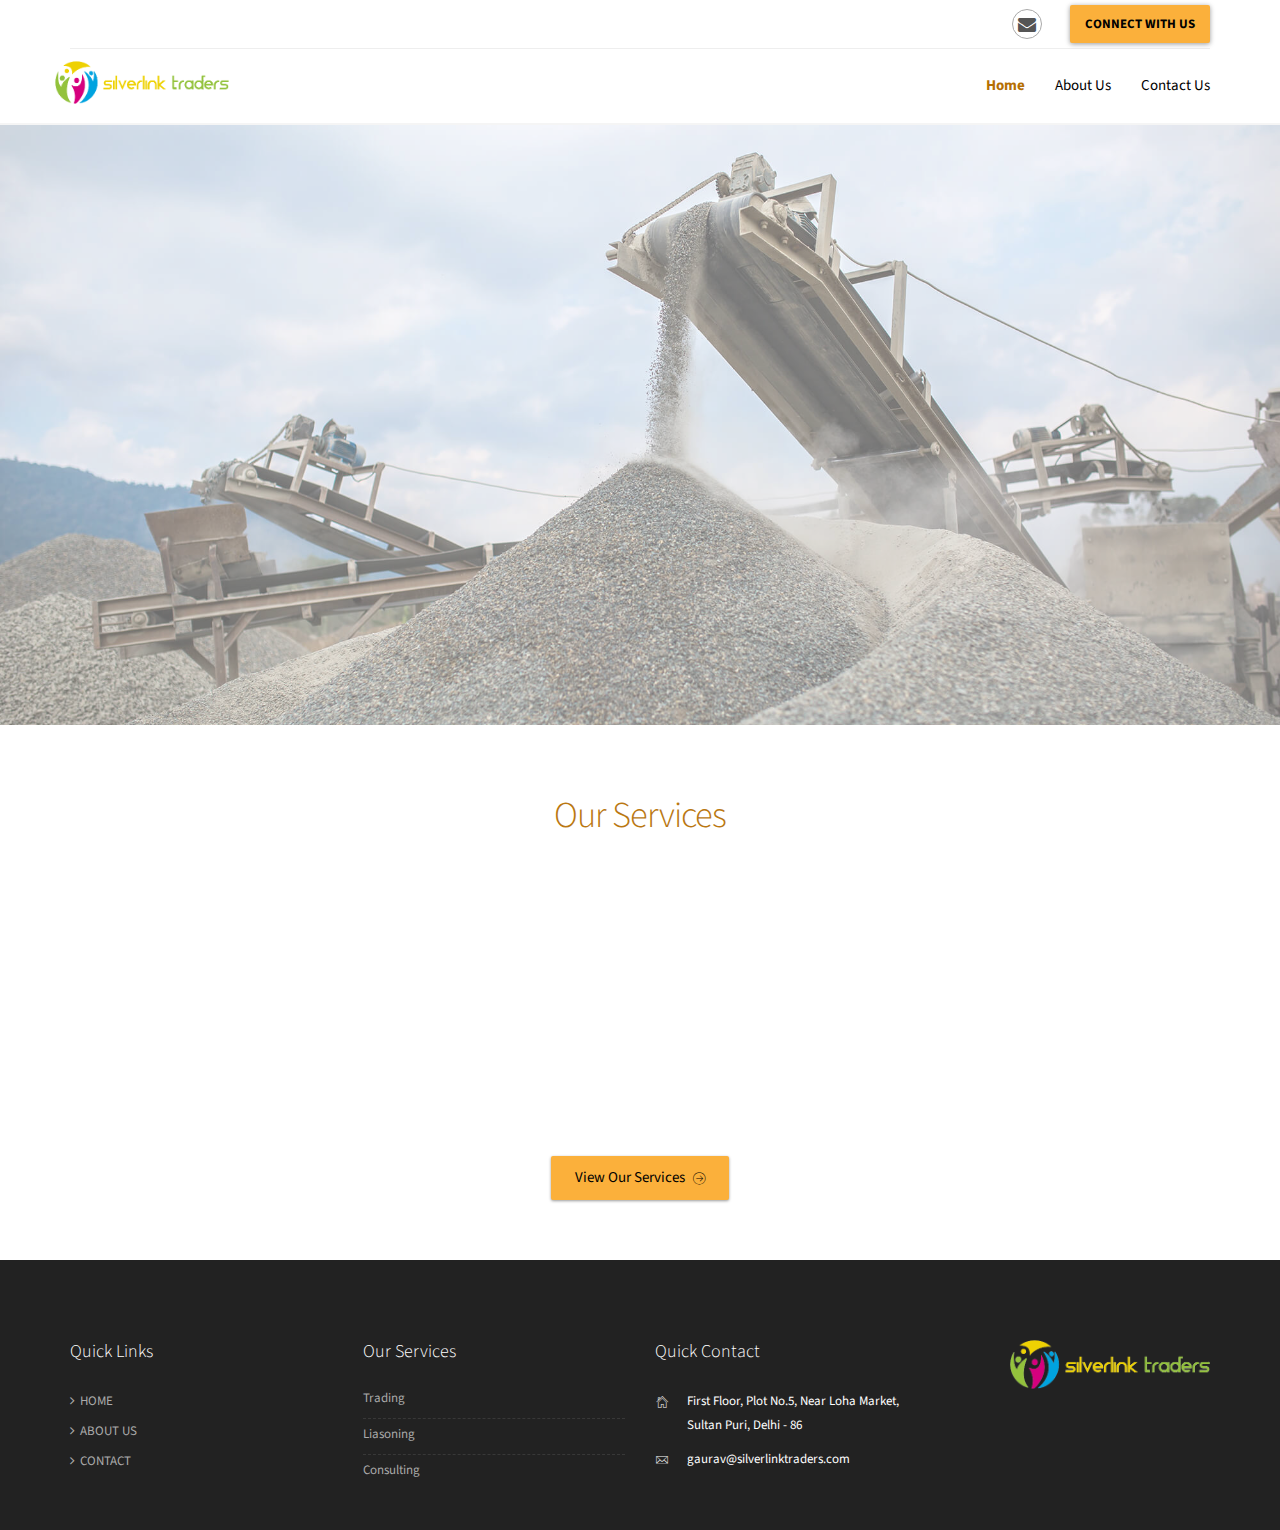
<file: index.html>
<!DOCTYPE html>
<html lang="en">
    <head>
        <meta charset="utf-8">
        <meta http-equiv="X-UA-Compatible" content="IE=edge">
        <meta name="viewport" content="width=device-width, initial-scale=1">
        <!-- The above 3 meta tags *must* come first in the head; any other head content must come *after* these tags -->
        <title>Silverlink Traders</title>

        <!-- Bootstrap -->
        <link href="bootstrap/css/bootstrap.min.css" rel="stylesheet">

        <!--plugins css-->
        <link href="css/owl.carousel.css" rel="stylesheet">
        <link href="css/owl.theme.css" rel="stylesheet">
        <link href="css/flexslider.css" rel="stylesheet">
        <link href="css/animate.css" rel="stylesheet">
        <link href="font-awesome/css/font-awesome.min.css" rel="stylesheet">
        <!--Revolution slider css-->
        <link href="rs-plugin/css/settings.css" rel="stylesheet" type="text/css" media="screen">
        <link href="css/rev-style.css" rel="stylesheet" type="text/css" media="screen">
        <!--custom css for only medial template-->
        <link href="css/medical.css" type="text/css" rel="stylesheet">

        <!-- HTML5 shim and Respond.js for IE8 support of HTML5 elements and media queries -->
        <!-- WARNING: Respond.js doesn't work if you view the page via file:// -->
        <!--[if lt IE 9]>
          <script src="https://oss.maxcdn.com/html5shiv/3.7.2/html5shiv.min.js"></script>
          <script src="https://oss.maxcdn.com/respond/1.4.2/respond.min.js"></script>
        <![endif]-->
    </head>
    <body>
        <div class="container">
            <div class="top-bar">
                <div class="row">
                    <div class="col-md-7 hidden-xs hidden-sm">
                        <!--<span><i class="pe-7s-phone"></i> +91 8130883531</span>-->
                    </div> 
                    <div class="col-md-5 text-right">
                        <div class="top-bar-right">
<!--
                            <a href="#" class="social-icon-sm si-border-round si-facebook">
                                <i class="fa fa-facebook"></i>
                                <i class="fa fa-facebook"></i>
                            </a>

                            <a href="https://www.linkedin.com/company-beta/13327472" class="social-icon-sm si-border-round si-twitter">
                                <i class="fa fa-linkedin"></i>
                                <i class="fa fa-linkedin"></i>
                            </a>
-->
                            <a href="mailto:gaurav@silverlinktraders.com" class="social-icon-sm si-border-round si-g-plus">
                                <i class="fa fa-envelope"></i>
                                <i class="fa fa-envelope"></i>
                            </a>
                            <a href="mailto:gaurav@silverlinktraders.com" class="appointment">Connect with us</a>
                        </div>

                    </div>
                </div>
            </div>
        </div>
        <!-- Static navbar -->
        <nav class="navbar navbar-default navbar-static-top">
            <div class="container">
                <div class="navbar-header">
                    <button type="button" class="navbar-toggle collapsed" data-toggle="collapse" data-target="#navbar" aria-expanded="false" aria-controls="navbar">
                        <span class="sr-only">Toggle navigation</span>
                        <span class="icon-bar"></span>
                        <span class="icon-bar"></span>
                        <span class="icon-bar"></span>
                    </button>
                    <a class="navbar-brand" href="index.html"><img src="img/logo.png" alt=""></a>
                </div>
                <div id="navbar" class="navbar-collapse collapse">
                    <ul class="nav navbar-nav navbar-right">
                        <li class="active"><a href="index.html">Home</a></li>
                        <li><a href="about.html">About us</a></li>
                        <li><a href="contact.html">Contact us</a></li>
                    </ul>
                </div><!--/.nav-collapse -->
            </div><!--/.container-fluid -->
        </nav>

        <!--rev slider start-->

        <div class="fullwidthbanner">
            <div class="tp-banner">
                <ul>
                    <li data-transition="fade" data-slotamount="5" data-masterspeed="1000" data-title="Digital Transformation">
                        <!-- MAIN IMAGE -->
                        <img src="img/carousel_3.jpg"  alt="darkblurbg"  data-bgfit="cover" data-bgposition="left top" data-bgrepeat="no-repeat">


<!--
                        <div class="caption slider-title light sft"
                             data-x="50"
                             data-y="160"
                             data-speed="1000"
                             data-start="1000"
                             data-easing="easeOutExpo">
                            Digital Transformation for<br>
                            <span class="colored-text">Businesses</span>
                        </div>



                        <div class="caption slider-caption light sfl"
                             data-x="50"
                             data-y="310"
                             data-speed="1000"
                             data-start="1800"
                             data-easing="easeOutExpo">
                            We transform businesses leveraging cutting edge  <br>
                             Digital Technologies.
                        </div> -->
                        <div class="caption sfb rev-buttons tp-resizeme"
                             data-x="50"
                             data-y="380"
                             data-speed="500"
                             data-start="1800"
                             data-easing="Sine.easeOut">
                            <a href="about.html" class="btn btn-theme-bg btn-lg">Know More<i class="pe-7s-right-arrow"></i></a>
                        </div>
                    </li>
                    <!-- SLIDE -->
                    <li data-transition="fade" data-slotamount="5" data-masterspeed="1000" data-title="Beautiful Experiences">
                        <!-- MAIN IMAGE -->
                        <img src="img/carousel_1.png"  alt="darkblurbg"  data-bgfit="cover" data-bgposition="left top" data-bgrepeat="no-repeat">
                  <!--      <div class="caption slider-title dark sft"
                             data-x="50"
                             data-y="160"
                             data-speed="1000"
                             data-start="1000"
                             data-easing="easeOutExpo">
                            Creating beautiful <br>
                            <span class="colored-text">Experiences</span>
                        </div>



                        <div class="caption slider-caption dark sfl"
                             data-x="50"
                             data-y="310"
                             data-speed="1000"
                             data-start="1800"
                             data-easing="easeOutExpo">
                            We are a digital agency with deep roots in technology <br> to create great experiences.  
                        </div> -->
                        <div class="caption sfb rev-buttons tp-resizeme"
                             data-x="50"
                             data-y="380"
                             data-speed="500"
                             data-start="1800"
                             data-easing="Sine.easeOut">
                            <a href="about.html" class="btn btn-theme-bg btn-lg">Know More <i class="pe-7s-right-arrow"></i></a>
                        </div>



                    </li>
                    <!-- SLIDE -->
                    <li data-transition="fade" data-slotamount="5" data-masterspeed="1000" data-title="Great team">
                        <!-- MAIN IMAGE -->
                        <img src="img/carousel_2.png"  alt="darkblurbg"  data-bgfit="cover" data-bgposition="left top" data-bgrepeat="no-repeat">


<!--
                        <div class="caption slider-title light sft"
                             data-x="50"
                             data-y="160"
                             data-speed="1000"
                             data-start="1000"
                             data-easing="easeOutExpo">
                            Experienced team that<br>
                            <span class="colored-text">You can trust</span>
                        </div>



                        <div class="caption slider-caption light sfl"
                             data-x="50"
                             data-y="310"
                             data-speed="1000"
                             data-start="1800"
                             data-easing="easeOutExpo">
                            We are a team of experts &amp; enthusiasts,  <br>
                             passionate about latest digital technologies.
                        </div> -->
                        <div class="caption sfb rev-buttons tp-resizeme"
                             data-x="50"
                             data-y="380"
                             data-speed="500"
                             data-start="1800"
                             data-easing="Sine.easeOut">
                            <a href="about.html" class="btn btn-theme-bg btn-lg">Know More <i class="pe-7s-right-arrow"></i></a>
                        </div>
                    </li>
                </ul>
            </div>
        </div><!--full width banner-->
        <!--revolution end-->

        <div class="divide70"></div>
        <div class="container">
            <div class="row center-title">
                <div class="col-md-8 col-md-offset-2 clearfix text-center wow animated fadeInUp">
                    <h2>Our Services</h2>
<!--
                    <p>
                        Lorem ipsum dolor sit amet, consectetuer adipiscing elit, sed diam nonummy nibh euismod tincidunt ut laoreet dolore magna aliquam erat volutpat.
                    </p>
-->
                    <!--                   -->
                </div>
            </div>
            <div class="row">
                <div class="col-sm-6 col-md-3 margin30">
                    <div class="service-box wow animated fadeIn" data-wow-delay="0.1s">
                         <i class="icon_logo"><img src="img/icon.png" /></i>
                        <h4>Trading</h4>
                        <p>
                            Trading Trading Trading Trading Trading Trading Trading. 
                        </p>
                    </div>
                </div><!--service column-->
                <div class="col-sm-6 col-md-3 margin30">
                    <div class="service-box wow animated fadeIn" data-wow-delay="0.2s">
                         <i class="icon_logo"><img src="img/icon.png" /></i>
                        <h4>Liasoning</h4>
                        <p>
                            Liasoning Liasoning Liasoning Liasoning Liasoning Liasoning. 
                        </p>
                    </div>
                </div><!--service column-->
                <div class="col-sm-6 col-md-3 margin30">
                    <div class="service-box wow animated fadeIn" data-wow-delay="0.3s">
                         <i class="icon_logo"><img src="img/icon.png" /></i>
                        <h4>Consulting</h4>
                        <p>
                            Consulting Consulting Consulting Consulting Consulting.
                        </p>
                    </div>
                </div><!--service column-->
				  <div class="col-sm-6 col-md-3 margin30">
                    <div class="service-box wow animated fadeIn" data-wow-delay="0.3s">
                         <i class="icon_logo"><img src="img/icon.png" /></i>
                        <h4>Contracting</h4>
                        <p>
                            Contracting Contracting Contracting Contracting Contracting.
                        </p>
                    </div>
                </div><!--service column-->
            </div>
            <div class="divide20"></div>
            <div class="text-center">
                <a href="about.html" class="btn btn-lg btn-theme-bg">View our Services <i class="pe-7s-right-arrow"></i></a>
            </div>
        </div>
        <div class="divide60"></div>

        <footer class="footer">
            <div class="container">
                <div class="row">
                    
					<div class="col-md-3 margin30">
                        <h3>Quick links</h3>
                        <ul class="list-unstyled quick-links">
                            <li><a href="index.html">Home</a></li>
                            <li><a href="about.html">About us</a></li>
                            <li><a href="contact.html">Contact</a></li>
                        </ul>
                    </div>
                    <div class="col-md-3 margin30">
                        <h3>Our Services</h3>
                        <ul class="list-unstyled latest-news">
                            
                            <li>
                                <a href="#">Trading</a>
                            </li>
                            <li>
                                <a href="#">Liasoning</a>
                            </li>  
                            <li>
                                <a href="#">Consulting</a>
                            </li>                       
                        </ul>
                    </div>
                    <div class="col-md-3 margin30">
                        <h3>Quick Contact</h3>
                        <ul class="list-unstyled contact-details">
                            <li class="clearfix">
                                <i class="pe-7s-home"></i>
                                <p>
                                    First Floor, Plot No.5, Near Loha Market, Sultan Puri, Delhi - 86
                                </p>
                            </li>
                        <!--    <li class="clearfix">
                                <i class="pe-7s-phone"></i>
                                <p>
                                    +91 8130883531
                                </p>
                            </li> -->
                            <li class="clearfix">
                                <i class="pe-7s-mail"></i>
                                <p>
                                    gaurav@silverlinktraders.com
                                </p>
                            </li>
                        </ul>
                    </div>
                    <div class="col-md-3 margin30 foot_logo" >
                        <img src="img/logo_white.png"  />
                        

                    </div><!--col-->
                </div>
            </div>
        </footer>

        <script src="js/jquery.min.js"></script>
        <script src="js/jquery-migrate.min.js"></script>
        <script src="bootstrap/js/bootstrap.min.js"></script>
        <script src="js/pace.min.js" type="text/javascript"></script>
        <script src="js/jquery.flexslider-min.js" type="text/javascript"></script>
        <script src="js/jquery.stellar.min.js" type="text/javascript"></script>
        <script src="js/jquery.magnific-popup.min.js" type="text/javascript"></script>
        <script src="js/wow.min.js" type="text/javascript"></script>

        <!--revolution slider plugins-->
        <script src="rs-plugin/js/jquery.themepunch.tools.min.js" type="text/javascript"></script>
        <script src="rs-plugin/js/jquery.themepunch.revolution.min.js" type="text/javascript"></script>
        <script type="text/javascript" src="js/revolution-custom.js"></script>
        <script src="js/medical-custom.js" type="text/javascript"></script>
    </body>
</html>
</file>
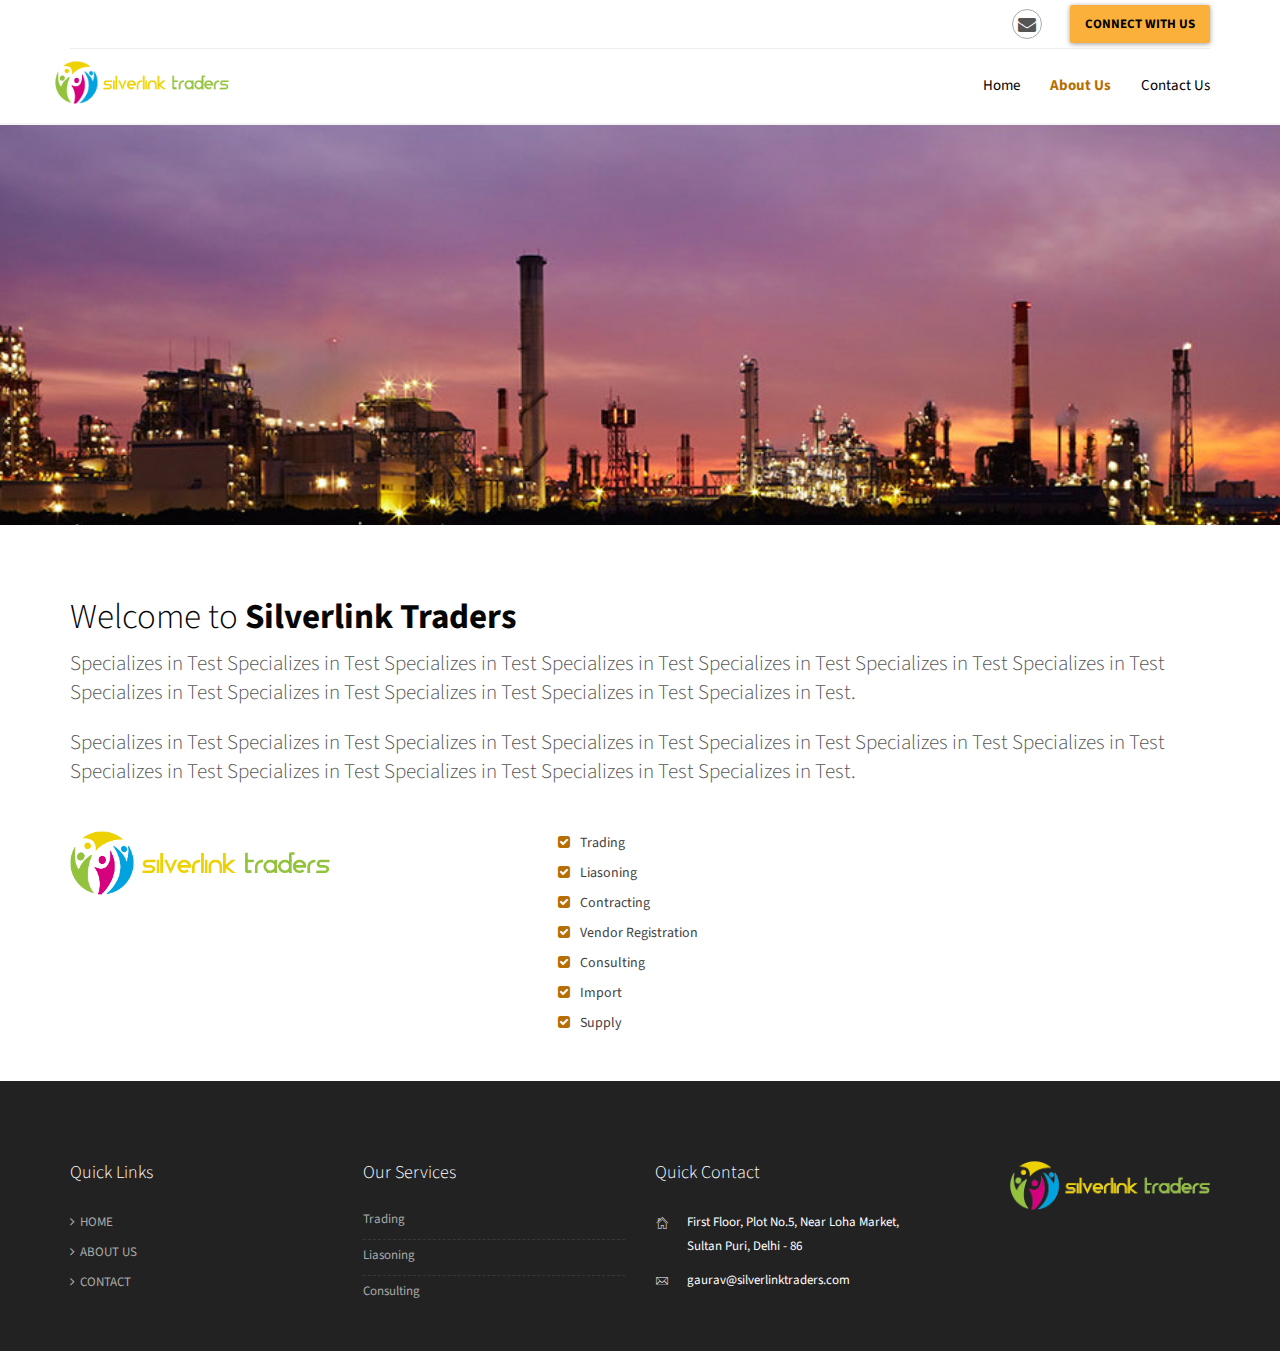
<file: about.html>
<!DOCTYPE html>
<html lang="en">
    <head>
        <meta charset="utf-8">
        <meta http-equiv="X-UA-Compatible" content="IE=edge">
        <meta name="viewport" content="width=device-width, initial-scale=1">
        <!-- The above 3 meta tags *must* come first in the head; any other head content must come *after* these tags -->
        <title>Silverlink Traders</title>

        <!-- Bootstrap -->
        <link href="bootstrap/css/bootstrap.min.css" rel="stylesheet">

        <!--plugins css-->
        <link href="css/owl.carousel.css" rel="stylesheet">
        <link href="css/owl.theme.css" rel="stylesheet">
        <link href="css/flexslider.css" rel="stylesheet">
        <link href="css/animate.css" rel="stylesheet">
        <link href="font-awesome/css/font-awesome.min.css" rel="stylesheet">
        <!--custom css for only medial template-->
        <link href="css/medical.css" type="text/css" rel="stylesheet">

        <!-- HTML5 shim and Respond.js for IE8 support of HTML5 elements and media queries -->
        <!-- WARNING: Respond.js doesn't work if you view the page via file:// -->
        <!--[if lt IE 9]>
          <script src="https://oss.maxcdn.com/html5shiv/3.7.2/html5shiv.min.js"></script>
          <script src="https://oss.maxcdn.com/respond/1.4.2/respond.min.js"></script>
        <![endif]-->
    </head>
    <body>
        <div class="container">
            <div class="top-bar">
                <div class="row">
                    <div class="col-md-7 hidden-xs hidden-sm">
                        <!--<span><i class="pe-7s-phone"></i> +91 8130883531</span> -->
                    </div>
                    <div class="col-md-5 text-right">
                        <div class="top-bar-right">
<!--
                            <a href="#" class="social-icon-sm si-border-round si-facebook">
                                <i class="fa fa-facebook"></i>
                                <i class="fa fa-facebook"></i>
                            </a>

                            <a href="https://www.linkedin.com/company-beta/13327472" class="social-icon-sm si-border-round si-twitter">
                                <i class="fa fa-linkedin"></i>
                                <i class="fa fa-linkedin"></i>
                            </a>
-->
                            <a href="mailto:gaurav@silverlinktraders.com" class="social-icon-sm si-border-round si-g-plus">
                                <i class="fa fa-envelope"></i>
                                <i class="fa fa-envelope"></i>
                            </a>
                            <a href="mailto:gaurav@silverlinktraders.com" class="appointment">Connect with us</a>
                        </div>

                    </div>
                </div>
            </div>
        </div>
        <!-- Static navbar -->
        <nav class="navbar navbar-default navbar-static-top">
            <div class="container">
                <div class="navbar-header">
                    <button type="button" class="navbar-toggle collapsed" data-toggle="collapse" data-target="#navbar" aria-expanded="false" aria-controls="navbar">
                        <span class="sr-only">Toggle navigation</span>
                        <span class="icon-bar"></span>
                        <span class="icon-bar"></span>
                        <span class="icon-bar"></span>
                    </button>
                    <a class="navbar-brand" href="index.html"><img src="img/logo.png" alt=""></a>
                </div>
                <div id="navbar" class="navbar-collapse collapse">
                    <ul class="nav navbar-nav navbar-right">
                        <li><a href="index.html">Home</a></li>
                        <li class="active"><a href="about.html">About us</a></li>
                        </li>
                        <li><a href="contact.html">Contact us</a></li>
                    </ul>
                </div><!--/.nav-collapse -->
            </div><!--/.container-fluid -->
        </nav>

<!--
        <div class="medical-breadcrumb">
            <div class="container">
                <div class="row">
                    <div class="col-md-6">
                        <h2>About us</h2>
                    </div>
                </div>
            </div>
        </div>
-->
        <div class="parallax" data-stellar-background-ratio="0.5"></div>
        <div class="divide70"></div>

        <div class="container about-page">
            <div class="row">
                <div class="col-md-12">
                    <h1>Welcome to <strong>Silverlink Traders</strong></h1>
                    <p class="lead">
                       Specializes in Test Specializes in Test Specializes in Test Specializes in Test Specializes in Test Specializes in Test Specializes in Test Specializes in Test Specializes in Test Specializes in Test Specializes in Test Specializes in Test.
                    </p>
                    <p class="lead">
                         Specializes in Test Specializes in Test Specializes in Test Specializes in Test Specializes in Test Specializes in Test Specializes in Test Specializes in Test Specializes in Test Specializes in Test Specializes in Test Specializes in Test.
                    </p>
                    <br />

                </div>
                
            </div><!--end row-->
            <div class="row">
                <div class="col-md-5 margin30">
                    <!--bootstrap carousel slider-->
                    <img src="img/icon.png" style="max-width: 260px;" />
                </div>
                <div class="col-md-7">
                    
                    
                    <ul class="list-unstyled">
                       	<li><i class="fa fa-check-square"></i>Trading</li>
						<li><i class="fa fa-check-square"></i>Liasoning</li>
						<li><i class="fa fa-check-square"></i>Contracting</li>
						<li><i class="fa fa-check-square"></i>Vendor Registration</li>
						<li><i class="fa fa-check-square"></i>Consulting</li>
						<li><i class="fa fa-check-square"></i>Import</li>
						<li><i class="fa fa-check-square"></i>Supply</li>
                     
                    </ul>
                </div>
            </div><!--end row-->
        </div>
        <div class="divide30"></div>
    
        <footer class="footer">
            <div class="container">
                <div class="row">
                    
					<div class="col-md-3 margin30">
                        <h3>Quick links</h3>
                        <ul class="list-unstyled quick-links">
                            <li><a href="index.html">Home</a></li>
                            <li><a href="about.html">About us</a></li>
                            <li><a href="contact.html">Contact</a></li>
                        </ul>
                    </div>
                    <div class="col-md-3 margin30">
                        <h3>Our Services</h3>
                        <ul class="list-unstyled latest-news">
                            
                            <li>
                                <a href="#">Trading</a>
                            </li>
                            <li>
                                <a href="#">Liasoning</a>
                            </li>  
                            <li>
                                <a href="#">Consulting</a>
                            </li>                       
                        </ul>
                    </div>
                    <div class="col-md-3 margin30">
                        <h3>Quick Contact</h3>
                        <ul class="list-unstyled contact-details">
                            <li class="clearfix">
                                <i class="pe-7s-home"></i>
                                <p>
                                    First Floor, Plot No.5, Near Loha Market, Sultan Puri, Delhi - 86
                                </p>
                            </li>
                        <!--     <li class="clearfix">
                                <i class="pe-7s-phone"></i>
                                <p>
                                    +91 8130883531
                                </p>
                            </li> -->
                            <li class="clearfix">
                                <i class="pe-7s-mail"></i>
                                <p>
                                    gaurav@silverlinktraders.com
                                </p>
                            </li>
                        </ul>
                    </div>
                    <div class="col-md-3 margin30 foot_logo" >
                        <img src="img/logo_white.png"  />
                        

                    </div><!--col-->
                </div>
            </div>
        </footer>
         
                         <script src="js/jquery.min.js"></script>
          <script src="js/jquery-migrate.min.js"></script>
        <script src="bootstrap/js/bootstrap.min.js"></script>
        <script src="js/pace.min.js" type="text/javascript"></script>
        <script src="js/jquery.flexslider-min.js" type="text/javascript"></script>
        <script src="js/jquery.stellar.min.js" type="text/javascript"></script>
        <script src="js/jquery.magnific-popup.min.js" type="text/javascript"></script>
        <script src="js/wow.min.js" type="text/javascript"></script>
        <script src="js/medical-custom.js" type="text/javascript"></script>

    </body>
</html>
</file>
<file: rs-plugin/css/settings.css>
/*-----------------------------------------------------------------------------

	-	Revolution Slider 4.1 Captions -

		Screen Stylesheet

version:   	1.4.5
date:      	27/11/13
author:		themepunch
email:     	info@themepunch.com
website:   	http://www.themepunch.com
-----------------------------------------------------------------------------*/



/*************************
	-	CAPTIONS	-
**************************/

.tp-static-layers	{	position:absolute; z-index:505; top:0px;left:0px}

.tp-hide-revslider,.tp-caption.tp-hidden-caption	{	visibility:hidden !important; display:none !important}


.tp-caption { z-index:1; white-space:nowrap}

.tp-caption-demo .tp-caption	{	position:relative !important; display:inline-block; margin-bottom:10px; margin-right:20px !important}


.tp-caption.whitedivider3px {

	color: #000000;
	text-shadow: none;
	background-color: rgb(255, 255, 255);
	background-color: rgba(255, 255, 255, 1);
	text-decoration: none;
	min-width: 408px;
	min-height: 3px;
	background-position: initial initial;
	background-repeat: initial initial;
	border-width: 0px;
	border-color: #000000;
	border-style: none;
}


.tp-caption.finewide_large_white {
color:#ffffff;
text-shadow:none;
font-size:60px;
line-height:60px;
font-weight:300;
font-family:"Open Sans", sans-serif;
background-color:transparent;
text-decoration:none;
text-transform:uppercase;
letter-spacing:8px;
border-width:0px;
border-color:rgb(0, 0, 0);
border-style:none;
}

.tp-caption.whitedivider3px {
color:#000000;
text-shadow:none;
background-color:rgb(255, 255, 255);
background-color:rgba(255, 255, 255, 1);
text-decoration:none;
font-size:0px;
line-height:0;
min-width:468px;
min-height:3px;
border-width:0px;
border-color:rgb(0, 0, 0);
border-style:none;
}

.tp-caption.finewide_medium_white {
color:#ffffff;
text-shadow:none;
font-size:37px;
line-height:37px;
font-weight:300;
font-family:"Open Sans", sans-serif;
background-color:transparent;
text-decoration:none;
text-transform:uppercase;
letter-spacing:5px;
border-width:0px;
border-color:rgb(0, 0, 0);
border-style:none;
}

.tp-caption.boldwide_small_white {
font-size:25px;
line-height:25px;
font-weight:800;
font-family:"Open Sans", sans-serif;
color:rgb(255, 255, 255);
text-decoration:none;
background-color:transparent;
text-shadow:none;
text-transform:uppercase;
letter-spacing:5px;
border-width:0px;
border-color:rgb(0, 0, 0);
border-style:none;
}

.tp-caption.whitedivider3px_vertical {
color:#000000;
text-shadow:none;
background-color:rgb(255, 255, 255);
background-color:rgba(255, 255, 255, 1);
text-decoration:none;
font-size:0px;
line-height:0;
min-width:3px;
min-height:130px;
border-width:0px;
border-color:rgb(0, 0, 0);
border-style:none;
}

.tp-caption.finewide_small_white {
color:#ffffff;
text-shadow:none;
font-size:25px;
line-height:25px;
font-weight:300;
font-family:"Open Sans", sans-serif;
background-color:transparent;
text-decoration:none;
text-transform:uppercase;
letter-spacing:5px;
border-width:0px;
border-color:rgb(0, 0, 0);
border-style:none;
}

.tp-caption.finewide_verysmall_white_mw {
font-size:13px;
line-height:25px;
font-weight:400;
font-family:"Open Sans", sans-serif;
color:#ffffff;
text-decoration:none;
background-color:transparent;
text-shadow:none;
text-transform:uppercase;
letter-spacing:5px;
max-width:470px;
white-space:normal !important;
border-width:0px;
border-color:rgb(0, 0, 0);
border-style:none;
}

.tp-caption.lightgrey_divider {
text-decoration:none;
background-color:rgb(235, 235, 235);
background-color:rgba(235, 235, 235, 1);
width:370px;
height:3px;
background-position:initial initial;
background-repeat:initial initial;
border-width:0px;
border-color:rgb(34, 34, 34);
border-style:none;
}

.tp-caption.finewide_large_white {
color: #FFF;
text-shadow: none;
font-size: 60px;
line-height: 60px;
font-weight: 300;
font-family: "Open Sans", sans-serif;
background-color: rgba(0, 0, 0, 0);
text-decoration: none;
text-transform: uppercase;
letter-spacing: 8px;
border-width: 0px;
border-color: #000;
border-style: none;
}

.tp-caption.finewide_medium_white {
color: #FFF;
text-shadow: none;
font-size: 34px;
line-height: 34px;
font-weight: 300;
font-family: "Open Sans", sans-serif;
background-color: rgba(0, 0, 0, 0);
text-decoration: none;
text-transform: uppercase;
letter-spacing: 5px;
border-width: 0px;
border-color: #000;
border-style: none;
}

.tp-caption.huge_red {
position:absolute;
color:rgb(223,75,107);
font-weight:400;
font-size:150px;
line-height:130px;
font-family: 'Oswald', sans-serif;
margin:0px;
border-width:0px;
border-style:none;
white-space:nowrap;
background-color:rgb(45,49,54);
padding:0px;
}

.tp-caption.middle_yellow {
position:absolute;
color:rgb(251,213,114);
font-weight:600;
font-size:50px;
line-height:50px;
font-family: 'Ubuntu', sans-serif;
margin:0px;
border-width:0px;
border-style:none;
white-space:nowrap;
}

.tp-caption.huge_thin_yellow {
	position:absolute;
color:rgb(251,213,114);
font-weight:300;
font-size:90px;
line-height:90px;
font-family: 'Ubuntu', sans-serif;
margin:0px;
letter-spacing: 20px;
border-width:0px;
border-style:none;
white-space:nowrap;
}

.tp-caption.big_dark {
position:absolute;
color:#333;
font-weight:700;
font-size:70px;
line-height:70px;
font-family:"Open Sans";
margin:0px;
border-width:0px;
border-style:none;
white-space:nowrap;
}

.tp-caption.medium_dark {
position:absolute;
color:#333;
font-weight:300;
font-size:40px;
line-height:40px;
font-family:"Open Sans";
margin:0px;
letter-spacing: 5px;
border-width:0px;
border-style:none;
white-space:nowrap;
}


.tp-caption.medium_grey {
position:absolute;
color:#fff;
text-shadow:0px 2px 5px rgba(0, 0, 0, 0.5);
font-weight:700;
font-size:20px;
line-height:20px;
font-family:Arial;
padding:2px 4px;
margin:0px;
border-width:0px;
border-style:none;
background-color:#888;
white-space:nowrap;
}

.tp-caption.small_text {
position:absolute;
color:#fff;
text-shadow:0px 2px 5px rgba(0, 0, 0, 0.5);
font-weight:700;
font-size:14px;
line-height:20px;
font-family:Arial;
margin:0px;
border-width:0px;
border-style:none;
white-space:nowrap;
}

.tp-caption.medium_text {
position:absolute;
color:#fff;
text-shadow:0px 2px 5px rgba(0, 0, 0, 0.5);
font-weight:700;
font-size:20px;
line-height:20px;
font-family:Arial;
margin:0px;
border-width:0px;
border-style:none;
white-space:nowrap;
}


.tp-caption.large_bold_white_25 {
font-size:55px;
line-height:65px;
font-weight:700;
font-family:"Open Sans";
color:#fff;
text-decoration:none;
background-color:transparent;
text-align:center;
text-shadow:#000 0px 5px 10px;
border-width:0px;
border-color:rgb(255, 255, 255);
border-style:none;
}

.tp-caption.medium_text_shadow {
font-size:25px;
line-height:25px;
font-weight:600;
font-family:"Open Sans";
color:#fff;
text-decoration:none;
background-color:transparent;
text-align:center;
text-shadow:#000 0px 5px 10px;
border-width:0px;
border-color:rgb(255, 255, 255);
border-style:none;
}

.tp-caption.large_text {
position:absolute;
color:#fff;
text-shadow:0px 2px 5px rgba(0, 0, 0, 0.5);
font-weight:700;
font-size:40px;
line-height:40px;
font-family:Arial;
margin:0px;
border-width:0px;
border-style:none;
white-space:nowrap;
}

.tp-caption.medium_bold_grey {
font-size:30px;
line-height:30px;
font-weight:800;
font-family:"Open Sans";
color:rgb(102, 102, 102);
text-decoration:none;
background-color:transparent;
text-shadow:none;
margin:0px;
padding:1px 4px 0px;
border-width:0px;
border-color:rgb(255, 214, 88);
border-style:none;
}

.tp-caption.very_large_text {
position:absolute;
color:#fff;
text-shadow:0px 2px 5px rgba(0, 0, 0, 0.5);
font-weight:700;
font-size:60px;
line-height:60px;
font-family:Arial;
margin:0px;
border-width:0px;
border-style:none;
white-space:nowrap;
letter-spacing:-2px;
}

.tp-caption.very_big_white {
position:absolute;
color:#fff;
text-shadow:none;
font-weight:800;
font-size:60px;
line-height:60px;
font-family:Arial;
margin:0px;
border-width:0px;
border-style:none;
white-space:nowrap;
padding:0px 4px;
padding-top:1px;
background-color:#000;
}

.tp-caption.very_big_black {
position:absolute;
color:#000;
text-shadow:none;
font-weight:700;
font-size:60px;
line-height:60px;
font-family:Arial;
margin:0px;
border-width:0px;
border-style:none;
white-space:nowrap;
padding:0px 4px;
padding-top:1px;
background-color:#fff;
}

.tp-caption.modern_medium_fat {
position:absolute;
color:#000;
text-shadow:none;
font-weight:800;
font-size:24px;
line-height:20px;
font-family:"Open Sans", sans-serif;
margin:0px;
border-width:0px;
border-style:none;
white-space:nowrap;
}

.tp-caption.modern_medium_fat_white {
position:absolute;
color:#fff;
text-shadow:none;
font-weight:800;
font-size:24px;
line-height:20px;
font-family:"Open Sans", sans-serif;
margin:0px;
border-width:0px;
border-style:none;
white-space:nowrap;
}

.tp-caption.modern_medium_light {
position:absolute;
color:#000;
text-shadow:none;
font-weight:300;
font-size:24px;
line-height:20px;
font-family:"Open Sans", sans-serif;
margin:0px;
border-width:0px;
border-style:none;
white-space:nowrap;
}

.tp-caption.modern_big_bluebg {
position:absolute;
color:#fff;
text-shadow:none;
font-weight:800;
font-size:30px;
line-height:36px;
font-family:"Open Sans", sans-serif;
padding:3px 10px;
margin:0px;
border-width:0px;
border-style:none;
background-color:#4e5b6c;
letter-spacing:0;
}

.tp-caption.modern_big_redbg {
position:absolute;
color:#fff;
text-shadow:none;
font-weight:300;
font-size:30px;
line-height:36px;
font-family:"Open Sans", sans-serif;
padding:3px 10px;
padding-top:1px;
margin:0px;
border-width:0px;
border-style:none;
background-color:#de543e;
letter-spacing:0;
}

.tp-caption.modern_small_text_dark {
position:absolute;
color:#555;
text-shadow:none;
font-size:14px;
line-height:22px;
font-family:Arial;
margin:0px;
border-width:0px;
border-style:none;
white-space:nowrap;
}

.tp-caption.boxshadow {
-moz-box-shadow:0px 0px 20px rgba(0, 0, 0, 0.5);
-webkit-box-shadow:0px 0px 20px rgba(0, 0, 0, 0.5);
box-shadow:0px 0px 20px rgba(0, 0, 0, 0.5);
}

.tp-caption.black {
color:#000;
text-shadow:none;
}

.tp-caption.noshadow {
text-shadow:none;
}

.tp-caption a {
color:#ff7302;
text-shadow:none;
-webkit-transition:all 0.2s ease-out;
-moz-transition:all 0.2s ease-out;
-o-transition:all 0.2s ease-out;
-ms-transition:all 0.2s ease-out;
}

.tp-caption a:hover {
color:#ffa902;
}

.tp-caption.thinheadline_dark {
position:absolute;
color:rgba(0,0,0,0.85);
text-shadow:none;
font-weight:300;
font-size:30px;
line-height:30px;
font-family:"Open Sans";
background-color:transparent;
}

.tp-caption.thintext_dark {
position:absolute;
color:rgba(0,0,0,0.85);
text-shadow:none;
font-weight:300;
font-size:16px;
line-height:26px;
font-family:"Open Sans";
background-color:transparent;
}

.tp-caption.medium_bg_red a {
	color: #fff;
    text-decoration: none;
}

.tp-caption.medium_bg_red a:hover {
	color: #fff;
    text-decoration: underline;
}

.tp-caption.smoothcircle {
font-size:30px;
line-height:75px;
font-weight:800;
font-family:"Open Sans";
color:rgb(255, 255, 255);
text-decoration:none;
background-color:rgb(0, 0, 0);
background-color:rgba(0, 0, 0, 0.498039);
padding:50px 25px;
text-align:center;
border-radius:500px 500px 500px 500px;
border-width:0px;
border-color:rgb(0, 0, 0);
border-style:none;
}

.tp-caption.largeblackbg {
font-size:50px;
line-height:70px;
font-weight:300;
font-family:"Open Sans";
color:rgb(255, 255, 255);
text-decoration:none;
background-color:rgb(0, 0, 0);
padding:0px 20px 5px;
text-shadow:none;
border-width:0px;
border-color:rgb(255, 255, 255);
border-style:none;
}

.tp-caption.largepinkbg {
position:absolute;
color:#fff;
text-shadow:none;
font-weight:300;
font-size:50px;
line-height:70px;
font-family:"Open Sans";
background-color:#db4360;
padding:0px 20px;
-webkit-border-radius:0px;
-moz-border-radius:0px;
border-radius:0px;
}

.tp-caption.largewhitebg {
position:absolute;
color:#000;
text-shadow:none;
font-weight:300;
font-size:50px;
line-height:70px;
font-family:"Open Sans";
background-color:#fff;
padding:0px 20px;
-webkit-border-radius:0px;
-moz-border-radius:0px;
border-radius:0px;
}

.tp-caption.largegreenbg {
position:absolute;
color:#fff;
text-shadow:none;
font-weight:300;
font-size:50px;
line-height:70px;
font-family:"Open Sans";
background-color:#67ae73;
padding:0px 20px;
-webkit-border-radius:0px;
-moz-border-radius:0px;
border-radius:0px;
}

.tp-caption.excerpt {
font-size:36px;
line-height:36px;
font-weight:700;
font-family:Arial;
color:#ffffff;
text-decoration:none;
background-color:rgba(0, 0, 0, 1);
text-shadow:none;
margin:0px;
letter-spacing:-1.5px;
padding:1px 4px 0px 4px;
width:150px;
white-space:normal !important;
height:auto;
border-width:0px;
border-color:rgb(255, 255, 255);
border-style:none;
}

.tp-caption.large_bold_grey {
font-size:60px;
line-height:60px;
font-weight:800;
font-family:"Open Sans";
color:rgb(102, 102, 102);
text-decoration:none;
background-color:transparent;
text-shadow:none;
margin:0px;
padding:1px 4px 0px;
border-width:0px;
border-color:rgb(255, 214, 88);
border-style:none;
}

.tp-caption.medium_thin_grey {
font-size:34px;
line-height:30px;
font-weight:300;
font-family:"Open Sans";
color:rgb(102, 102, 102);
text-decoration:none;
background-color:transparent;
padding:1px 4px 0px;
text-shadow:none;
margin:0px;
border-width:0px;
border-color:rgb(255, 214, 88);
border-style:none;
}

.tp-caption.small_thin_grey {
font-size:18px;
line-height:26px;
font-weight:300;
font-family:"Open Sans";
color:rgb(117, 117, 117);
text-decoration:none;
background-color:transparent;
padding:1px 4px 0px;
text-shadow:none;
margin:0px;
border-width:0px;
border-color:rgb(255, 214, 88);
border-style:none;
}

.tp-caption.lightgrey_divider {
text-decoration:none;
background-color:rgba(235, 235, 235, 1);
width:370px;
height:3px;
background-position:initial initial;
background-repeat:initial initial;
border-width:0px;
border-color:rgb(34, 34, 34);
border-style:none;
}

.tp-caption.large_bold_darkblue {
font-size:58px;
line-height:60px;
font-weight:800;
font-family:"Open Sans";
color:rgb(52, 73, 94);
text-decoration:none;
background-color:transparent;
border-width:0px;
border-color:rgb(255, 214, 88);
border-style:none;
}

.tp-caption.medium_bg_darkblue {
font-size:20px;
line-height:20px;
font-weight:800;
font-family:"Open Sans";
color:rgb(255, 255, 255);
text-decoration:none;
background-color:rgb(52, 73, 94);
padding:10px;
border-width:0px;
border-color:rgb(255, 214, 88);
border-style:none;
}

.tp-caption.medium_bold_red {
font-size:24px;
line-height:30px;
font-weight:800;
font-family:"Open Sans";
color:rgb(227, 58, 12);
text-decoration:none;
background-color:transparent;
padding:0px;
border-width:0px;
border-color:rgb(255, 214, 88);
border-style:none;
}

.tp-caption.medium_light_red {
font-size:21px;
line-height:26px;
font-weight:300;
font-family:"Open Sans";
color:rgb(227, 58, 12);
text-decoration:none;
background-color:transparent;
padding:0px;
border-width:0px;
border-color:rgb(255, 214, 88);
border-style:none;
}

.tp-caption.medium_bg_red {
font-size:20px;
line-height:20px;
font-weight:800;
font-family:"Open Sans";
color:rgb(255, 255, 255);
text-decoration:none;
background-color:rgb(227, 58, 12);
padding:10px;
border-width:0px;
border-color:rgb(255, 214, 88);
border-style:none;
}

.tp-caption.medium_bold_orange {
font-size:24px;
line-height:30px;
font-weight:800;
font-family:"Open Sans";
color:rgb(243, 156, 18);
text-decoration:none;
background-color:transparent;
border-width:0px;
border-color:rgb(255, 214, 88);
border-style:none;
}

.tp-caption.medium_bg_orange {
font-size:20px;
line-height:20px;
font-weight:800;
font-family:"Open Sans";
color:rgb(255, 255, 255);
text-decoration:none;
background-color:rgb(243, 156, 18);
padding:10px;
border-width:0px;
border-color:rgb(255, 214, 88);
border-style:none;
}

.tp-caption.grassfloor {
text-decoration:none;
background-color:rgba(160, 179, 151, 1);
width:4000px;
height:150px;
border-width:0px;
border-color:rgb(34, 34, 34);
border-style:none;
}

.tp-caption.large_bold_white {
font-size:58px;
line-height:60px;
font-weight:800;
font-family:"Open Sans";
color:rgb(255, 255, 255);
text-decoration:none;
background-color:transparent;
border-width:0px;
border-color:rgb(255, 214, 88);
border-style:none;
}

.tp-caption.medium_light_white {
font-size:30px;
line-height:36px;
font-weight:300;
font-family:"Open Sans";
color:rgb(255, 255, 255);
text-decoration:none;
background-color:transparent;
padding:0px;
border-width:0px;
border-color:rgb(255, 214, 88);
border-style:none;
}

.tp-caption.mediumlarge_light_white {
font-size:34px;
line-height:40px;
font-weight:300;
font-family:"Open Sans";
color:rgb(255, 255, 255);
text-decoration:none;
background-color:transparent;
padding:0px;
border-width:0px;
border-color:rgb(255, 214, 88);
border-style:none;
}

.tp-caption.mediumlarge_light_white_center {
font-size:34px;
line-height:40px;
font-weight:300;
font-family:"Open Sans";
color:#ffffff;
text-decoration:none;
background-color:transparent;
padding:0px 0px 0px 0px;
text-align:center;
border-width:0px;
border-color:rgb(255, 214, 88);
border-style:none;
}

.tp-caption.medium_bg_asbestos {
font-size:20px;
line-height:20px;
font-weight:800;
font-family:"Open Sans";
color:rgb(255, 255, 255);
text-decoration:none;
background-color:rgb(127, 140, 141);
padding:10px;
border-width:0px;
border-color:rgb(255, 214, 88);
border-style:none;
}

.tp-caption.medium_light_black {
font-size:30px;
line-height:36px;
font-weight:300;
font-family:"Open Sans";
color:rgb(0, 0, 0);
text-decoration:none;
background-color:transparent;
padding:0px;
border-width:0px;
border-color:rgb(255, 214, 88);
border-style:none;
}

.tp-caption.large_bold_black {
font-size:58px;
line-height:60px;
font-weight:800;
font-family:"Open Sans";
color:rgb(0, 0, 0);
text-decoration:none;
background-color:transparent;
border-width:0px;
border-color:rgb(255, 214, 88);
border-style:none;
}

.tp-caption.mediumlarge_light_darkblue {
font-size:34px;
line-height:40px;
font-weight:300;
font-family:"Open Sans";
color:rgb(52, 73, 94);
text-decoration:none;
background-color:transparent;
padding:0px;
border-width:0px;
border-color:rgb(255, 214, 88);
border-style:none;
}

.tp-caption.small_light_white {
font-size:17px;
line-height:28px;
font-weight:300;
font-family:"Open Sans";
color:rgb(255, 255, 255);
text-decoration:none;
background-color:transparent;
padding:0px;
border-width:0px;
border-color:rgb(255, 214, 88);
border-style:none;
}

.tp-caption.roundedimage {
border-width:0px;
border-color:rgb(34, 34, 34);
border-style:none;
}

.tp-caption.large_bg_black {
font-size:40px;
line-height:40px;
font-weight:800;
font-family:"Open Sans";
color:rgb(255, 255, 255);
text-decoration:none;
background-color:rgb(0, 0, 0);
padding:10px 20px 15px;
border-width:0px;
border-color:rgb(255, 214, 88);
border-style:none;
}

.tp-caption.mediumwhitebg {
font-size:30px;
line-height:30px;
font-weight:300;
font-family:"Open Sans";
color:rgb(0, 0, 0);
text-decoration:none;
background-color:rgb(255, 255, 255);
padding:5px 15px 10px;
text-shadow:none;
border-width:0px;
border-color:rgb(0, 0, 0);
border-style:none;
}

.tp-caption.medium_bg_orange_new1 {
font-size:20px;
line-height:20px;
font-weight:800;
font-family:"Open Sans";
color:rgb(255, 255, 255);
text-decoration:none;
background-color:rgb(243, 156, 18);
padding:10px;
border-width:0px;
border-color:rgb(255, 214, 88);
border-style:none;
}



.tp-caption.boxshadow{
		-moz-box-shadow: 0px 0px 20px rgba(0, 0, 0, 0.5);
		-webkit-box-shadow: 0px 0px 20px rgba(0, 0, 0, 0.5);
		box-shadow: 0px 0px 20px rgba(0, 0, 0, 0.5);
	}

.tp-caption.black{
		color: #000;
		text-shadow: none;
		font-weight: 300;
		font-size: 19px;
		line-height: 19px;
		font-family: 'Roboto', sans;
	}

.tp-caption.noshadow {
		text-shadow: none;
	}


.tp_inner_padding	{	box-sizing:border-box;
						-webkit-box-sizing:border-box;
						-moz-box-sizing:border-box;
						max-height:none !important;	}


/*.tp-caption			{	transform:none !important}*/


/*********************************
	-	SPECIAL TP CAPTIONS -
**********************************/
.tp-caption .frontcorner		{
										width: 0;
										height: 0;
										border-left: 40px solid transparent;
										border-right: 0px solid transparent;
										border-top: 40px solid #00A8FF;
										position: absolute;left:-40px;top:0px;
									}

.tp-caption .backcorner		{
										width: 0;
										height: 0;
										border-left: 0px solid transparent;
										border-right: 40px solid transparent;
										border-bottom: 40px solid #00A8FF;
										position: absolute;right:0px;top:0px;
									}

.tp-caption .frontcornertop		{
										width: 0;
										height: 0;
										border-left: 40px solid transparent;
										border-right: 0px solid transparent;
										border-bottom: 40px solid #00A8FF;
										position: absolute;left:-40px;top:0px;
									}

.tp-caption .backcornertop		{
										width: 0;
										height: 0;
										border-left: 0px solid transparent;
										border-right: 40px solid transparent;
										border-top: 40px solid #00A8FF;
										position: absolute;right:0px;top:0px;
									}


/***********************************************
	-	SPECIAL ALTERNATIVE IMAGE SETTINGS	-
***********************************************/

img.tp-slider-alternative-image	{	width:100%; height:auto;}

/******************************
	-	BUTTONS	-
*******************************/

.tp-simpleresponsive .button				{	padding:6px 13px 5px; border-radius: 3px; -moz-border-radius: 3px; -webkit-border-radius: 3px; height:30px;
												cursor:pointer;
												color:#fff !important; text-shadow:0px 1px 1px rgba(0, 0, 0, 0.6) !important; font-size:15px; line-height:45px !important;
												background:url(../images/gradient/g30.png) repeat-x top; font-family: arial, sans-serif; font-weight: bold; letter-spacing: -1px;
											}

.tp-simpleresponsive  .button.big			{	color:#fff; text-shadow:0px 1px 1px rgba(0, 0, 0, 0.6); font-weight:bold; padding:9px 20px; font-size:19px;  line-height:57px !important; background:url(../images/gradient/g40.png) repeat-x top}


.tp-simpleresponsive  .purchase:hover,
.tp-simpleresponsive  .button:hover,
.tp-simpleresponsive  .button.big:hover		{	background-position:bottom, 15px 11px}



	@media only screen and (min-width: 768px) and (max-width: 959px) {

	 }



	@media only screen and (min-width: 480px) and (max-width: 767px) {
		.tp-simpleresponsive  .button	{	padding:4px 8px 3px; line-height:25px !important; font-size:11px !important;font-weight:normal;	}
		.tp-simpleresponsive  a.button { -webkit-transition: none; -moz-transition: none; -o-transition: none; -ms-transition: none;	 }


	}

    @media only screen and (min-width: 0px) and (max-width: 479px) {
		.tp-simpleresponsive  .button	{	padding:2px 5px 2px; line-height:20px !important; font-size:10px !important}
		.tp-simpleresponsive  a.button { -webkit-transition: none; -moz-transition: none; -o-transition: none; -ms-transition: none;	 }
	}





/*	BUTTON COLORS	*/



.tp-simpleresponsive  .button.green, .tp-simpleresponsive  .button:hover.green,
.tp-simpleresponsive  .purchase.green, .tp-simpleresponsive  .purchase:hover.green			{ background-color:#21a117; -webkit-box-shadow:  0px 3px 0px 0px #104d0b;        -moz-box-shadow:   0px 3px 0px 0px #104d0b;        box-shadow:   0px 3px 0px 0px #104d0b;  }


.tp-simpleresponsive  .button.blue, .tp-simpleresponsive  .button:hover.blue,
.tp-simpleresponsive  .purchase.blue, .tp-simpleresponsive  .purchase:hover.blue			{ background-color:#1d78cb; -webkit-box-shadow:  0px 3px 0px 0px #0f3e68;        -moz-box-shadow:   0px 3px 0px 0px #0f3e68;        box-shadow:   0px 3px 0px 0px #0f3e68}


.tp-simpleresponsive  .button.red, .tp-simpleresponsive  .button:hover.red,
.tp-simpleresponsive  .purchase.red, .tp-simpleresponsive  .purchase:hover.red				{ background-color:#cb1d1d; -webkit-box-shadow:  0px 3px 0px 0px #7c1212;        -moz-box-shadow:   0px 3px 0px 0px #7c1212;        box-shadow:   0px 3px 0px 0px #7c1212}

.tp-simpleresponsive  .button.orange, .tp-simpleresponsive  .button:hover.orange,
.tp-simpleresponsive  .purchase.orange, .tp-simpleresponsive  .purchase:hover.orange		{ background-color:#ff7700; -webkit-box-shadow:  0px 3px 0px 0px #a34c00;        -moz-box-shadow:   0px 3px 0px 0px #a34c00;        box-shadow:   0px 3px 0px 0px #a34c00}

.tp-simpleresponsive  .button.darkgrey, .tp-simpleresponsive  .button.grey,
.tp-simpleresponsive  .button:hover.darkgrey, .tp-simpleresponsive  .button:hover.grey,
.tp-simpleresponsive  .purchase.darkgrey, .tp-simpleresponsive  .purchase:hover.darkgrey	{ background-color:#555; -webkit-box-shadow:  0px 3px 0px 0px #222;        -moz-box-shadow:   0px 3px 0px 0px #222;        box-shadow:   0px 3px 0px 0px #222}

.tp-simpleresponsive  .button.lightgrey, .tp-simpleresponsive  .button:hover.lightgrey,
.tp-simpleresponsive  .purchase.lightgrey, .tp-simpleresponsive  .purchase:hover.lightgrey	{ background-color:#888; -webkit-box-shadow:  0px 3px 0px 0px #555;        -moz-box-shadow:   0px 3px 0px 0px #555;        box-shadow:   0px 3px 0px 0px #555}



/****************************************************************

	-	SET THE ANIMATION EVEN MORE SMOOTHER ON ANDROID   -

******************************************************************/

/*.tp-simpleresponsive				{	-webkit-perspective: 1500px;
										-moz-perspective: 1500px;
										-o-perspective: 1500px;
										-ms-perspective: 1500px;
										perspective: 1500px;
									}*/




/**********************************************
	-	FULLSCREEN AND FULLWIDHT CONTAINERS	-
**********************************************/

.fullscreen-container {
		width:100%;
		position:relative;
		padding:0;
}



.fullwidthbanner-container{
	width:100%;
	position:relative;
	padding:0;
	overflow:hidden;
}

.fullwidthbanner-container .fullwidthbanner{
	width:100%;
	position:relative;
}



/************************************************
	  - SOME CAPTION MODIFICATION AT START  -
*************************************************/
.tp-simpleresponsive .caption,
.tp-simpleresponsive .tp-caption {
	/*-ms-filter: "progid:DXImageTransform.Microsoft.Alpha(Opacity=0)";		-moz-opacity: 0;	-khtml-opacity: 0;	opacity: 0; */
	position:absolute;visibility: hidden;
	-webkit-font-smoothing: antialiased !important;
}


.tp-simpleresponsive img	{	max-width:none}



/******************************
	-	IE8 HACKS	-
*******************************/
.noFilterClass {
	filter:none !important;
}


/******************************
	-	SHADOWS		-
******************************/
.tp-bannershadow  {
		position:absolute;

		margin-left:auto;
		margin-right:auto;
		-moz-user-select: none;
        -khtml-user-select: none;
        -webkit-user-select: none;
        -o-user-select: none;
	}

.tp-bannershadow.tp-shadow1 {	background:url(../assets/shadow1.png) no-repeat; background-size:100% 100%; width:890px; height:60px; bottom:-60px}
.tp-bannershadow.tp-shadow2 {	background:url(../assets/shadow2.png) no-repeat; background-size:100% 100%; width:890px; height:60px;bottom:-60px}
.tp-bannershadow.tp-shadow3 {	background:url(../assets/shadow3.png) no-repeat; background-size:100% 100%; width:890px; height:60px;bottom:-60px}


/********************************
	-	FULLSCREEN VIDEO	-
*********************************/
.caption.fullscreenvideo {	left:0px; top:0px; position:absolute;width:100%;height:100%}
.caption.fullscreenvideo iframe,
.caption.fullscreenvideo video	{ width:100% !important; height:100% !important; display: none}

.tp-caption.fullscreenvideo	{	left:0px; top:0px; position:absolute;width:100%;height:100%}


.tp-caption.fullscreenvideo iframe,
.tp-caption.fullscreenvideo iframe video	{ width:100% !important; height:100% !important; display: none}


.fullcoveredvideo video,
.fullscreenvideo video					{	background: #000}

.fullcoveredvideo .tp-poster		{	background-position: center center;background-size: cover;width:100%;height:100%;top:0px;left:0px}

.html5vid.videoisplaying .tp-poster	{	display: none}

.tp-video-play-button		{	background:#000;
								background:rgba(0,0,0,0.3);
								padding:5px;
								border-radius:5px;-moz-border-radius:5px;-webkit-border-radius:5px;
								position: absolute;
								top: 50%;
								left: 50%;
								font-size: 40px;
								color: #FFF;
								z-index: 3;
								margin-top: -27px;
								margin-left: -28px;
								text-align: center;
								cursor: pointer;
							}

.html5vid .tp-revstop		{	width:15px;height:20px; border-left:5px solid #fff; border-right:5px solid #fff; position:relative;margin:10px 20px; box-sizing:border-box;-moz-box-sizing:border-box;-webkit-box-sizing:border-box}
.html5vid .tp-revstop	{	display:none}
.html5vid.videoisplaying .revicon-right-dir	{	display:none}
.html5vid.videoisplaying .tp-revstop	{	display:block}

.html5vid.videoisplaying .tp-video-play-button	{	display:none}
.html5vid:hover .tp-video-play-button { display:block}

.fullcoveredvideo .tp-video-play-button	{	display:none !important}

.tp-video-controls {
	position: absolute;
	bottom: 0;
	left: 0;
	right: 0;
	padding: 5px;
	opacity: 0;
	-webkit-transition: opacity .3s;
	-moz-transition: opacity .3s;
	-o-transition: opacity .3s;
	-ms-transition: opacity .3s;
	transition: opacity .3s;
	background-image: linear-gradient(bottom, rgb(0,0,0) 13%, rgb(50,50,50) 100%);
	background-image: -o-linear-gradient(bottom, rgb(0,0,0) 13%, rgb(50,50,50) 100%);
	background-image: -moz-linear-gradient(bottom, rgb(0,0,0) 13%, rgb(50,50,50) 100%);
	background-image: -webkit-linear-gradient(bottom, rgb(0,0,0) 13%, rgb(50,50,50) 100%);
	background-image: -ms-linear-gradient(bottom, rgb(0,0,0) 13%, rgb(50,50,50) 100%);

	background-image: -webkit-gradient(
		linear,
		left bottom,
		left top,
		color-stop(0.13, rgb(0,0,0)),
		color-stop(1, rgb(50,50,50))
	);
	
	display:table;max-width:100%; overflow:hidden;box-sizing:border-box;-moz-box-sizing:border-box;-webkit-box-sizing:border-box;
}

.tp-caption:hover .tp-video-controls {
	opacity: .9;
}

.tp-video-button {
	background: rgba(0,0,0,.5);
	border: 0;
	color: #EEE;
	-webkit-border-radius: 3px;
	-moz-border-radius: 3px;
	-o-border-radius: 3px;
	border-radius: 3px;
	cursor:pointer;
	line-height:12px;
	font-size:12px;
	color:#fff;
	padding:0px;
	margin:0px;
	outline: none;
	}
.tp-video-button:hover {
	cursor: pointer;
}


.tp-video-button-wrap,
.tp-video-seek-bar-wrap,
.tp-video-vol-bar-wrap 	{ padding:0px 5px;display:table-cell; }

.tp-video-seek-bar-wrap	{	width:80%}
.tp-video-vol-bar-wrap	{	width:20%}

.tp-volume-bar,
.tp-seek-bar		{	width:100%; cursor: pointer;  outline:none; line-height:12px;margin:0; padding:0;}


/********************************
	-	FULLSCREEN VIDEO ENDS	-
*********************************/


/********************************
	-	DOTTED OVERLAYS	-
*********************************/
.tp-dottedoverlay						{	background-repeat:repeat;width:100%;height:100%;position:absolute;top:0px;left:0px;z-index:4}
.tp-dottedoverlay.twoxtwo				{	background:url(../assets/gridtile.png)}
.tp-dottedoverlay.twoxtwowhite			{	background:url(../assets/gridtile_white.png)}
.tp-dottedoverlay.threexthree			{	background:url(../assets/gridtile_3x3.png)}
.tp-dottedoverlay.threexthreewhite		{	background:url(../assets/gridtile_3x3_white.png)}
/********************************
	-	DOTTED OVERLAYS ENDS	-
*********************************/


/************************
	-	NAVIGATION	-
*************************/

/** BULLETS **/

.tpclear		{	clear:both}


.tp-bullets									{	z-index:1000; position:absolute;
												-ms-filter: "progid:DXImageTransform.Microsoft.Alpha(Opacity=100)";
												-moz-opacity: 1;
												-khtml-opacity: 1;
												opacity: 1;
												-webkit-transition: opacity 0.2s ease-out; -moz-transition: opacity 0.2s ease-out; -o-transition: opacity 0.2s ease-out; -ms-transition: opacity 0.2s ease-out;-webkit-transform: translateZ(5px);
											}
.tp-bullets.hidebullets					{
												-ms-filter: "progid:DXImageTransform.Microsoft.Alpha(Opacity=0)";
												-moz-opacity: 0;
												-khtml-opacity: 0;
												opacity: 0;
											}


.tp-bullets.simplebullets.navbar						{ 	border:1px solid #666; border-bottom:1px solid #444; background:url(../assets/boxed_bgtile.png); height:40px; padding:0px 10px; -webkit-border-radius: 5px; -moz-border-radius: 5px; border-radius: 5px }

.tp-bullets.simplebullets.navbar-old					{ 	 background:url(../assets/navigdots_bgtile.png); height:35px; padding:0px 10px; -webkit-border-radius: 5px; -moz-border-radius: 5px; border-radius: 5px }


.tp-bullets.simplebullets.round .bullet					{	cursor:pointer; position:relative;	background:url(../assets/bullet.png) no-Repeat top left;	width:20px;	height:20px;  margin-right:0px; float:left; margin-top:0px; margin-left:3px}
.tp-bullets.simplebullets.round .bullet.last			{	margin-right:3px}

.tp-bullets.simplebullets.round-old .bullet				{	cursor:pointer; position:relative;	background:url(../assets/bullets.png) no-Repeat bottom left;	width:23px;	height:23px;  margin-right:0px; float:left; margin-top:0px}
.tp-bullets.simplebullets.round-old .bullet.last		{	margin-right:0px}


/**	SQUARE BULLETS **/
.tp-bullets.simplebullets.square .bullet				{	cursor:pointer; position:relative;	background:url(../assets/bullets2.png) no-Repeat bottom left;	width:19px;	height:19px;  margin-right:0px; float:left; margin-top:0px}
.tp-bullets.simplebullets.square .bullet.last			{	margin-right:0px}


/**	SQUARE BULLETS **/
.tp-bullets.simplebullets.square-old .bullet			{	cursor:pointer; position:relative;	background:url(../assets/bullets2.png) no-Repeat bottom left;	width:19px;	height:19px;  margin-right:0px; float:left; margin-top:0px}
.tp-bullets.simplebullets.square-old .bullet.last		{	margin-right:0px}


/** navbar NAVIGATION VERSION **/
.tp-bullets.simplebullets.navbar .bullet			{	cursor:pointer; position:relative;	background:url(../assets/bullet_boxed.png) no-Repeat top left;	width:18px;	height:19px;   margin-right:5px; float:left; margin-top:0px}

.tp-bullets.simplebullets.navbar .bullet.first		{	margin-left:0px !important}
.tp-bullets.simplebullets.navbar .bullet.last		{	margin-right:0px !important}



/** navbar NAVIGATION VERSION **/
.tp-bullets.simplebullets.navbar-old .bullet			{	cursor:pointer; position:relative;	background:url(../assets/navigdots.png) no-Repeat bottom left;	width:15px;	height:15px;  margin-left:5px !important; margin-right:5px !important;float:left; margin-top:10px}
.tp-bullets.simplebullets.navbar-old .bullet.first		{	margin-left:0px !important}
.tp-bullets.simplebullets.navbar-old .bullet.last		{	margin-right:0px !important}


.tp-bullets.simplebullets .bullet:hover,
.tp-bullets.simplebullets .bullet.selected				{	background-position:top left}

.tp-bullets.simplebullets.round .bullet:hover,
.tp-bullets.simplebullets.round .bullet.selected,
.tp-bullets.simplebullets.navbar .bullet:hover,
.tp-bullets.simplebullets.navbar .bullet.selected		{	background-position:bottom left}



/*************************************
	-	TP ARROWS 	-
**************************************/
.tparrows												{	-ms-filter: "progid:DXImageTransform.Microsoft.Alpha(Opacity=100)";
															-moz-opacity: 1;
															-khtml-opacity: 1;
															opacity: 1;
															-webkit-transition: opacity 0.2s ease-out; -moz-transition: opacity 0.2s ease-out; -o-transition: opacity 0.2s ease-out; -ms-transition: opacity 0.2s ease-out;
															-webkit-transform: translateZ(5000px);
															-webkit-transform-style: flat;
															-webkit-backface-visibility: hidden;
															z-index:600;
															position: relative;

														}
.tparrows.hidearrows									{
															-ms-filter: "progid:DXImageTransform.Microsoft.Alpha(Opacity=0)";
															-moz-opacity: 0;
															-khtml-opacity: 0;
															opacity: 0;
														}
.tp-leftarrow											{	z-index:100;cursor:pointer; position:relative;	background:url(../assets/large_left.png) no-Repeat top left;	width:40px;	height:40px;   }
.tp-rightarrow											{	z-index:100;cursor:pointer; position:relative;	background:url(../assets/large_right.png) no-Repeat top left;	width:40px;	height:40px;   }


.tp-leftarrow.round										{	z-index:100;cursor:pointer; position:relative;	background:url(../assets/small_left.png) no-Repeat top left;	width:19px;	height:14px;  margin-right:0px; float:left; margin-top:0px;	}
.tp-rightarrow.round									{	z-index:100;cursor:pointer; position:relative;	background:url(../assets/small_right.png) no-Repeat top left;	width:19px;	height:14px;  margin-right:0px; float:left;	margin-top:0px}


.tp-leftarrow.round-old									{	z-index:100;cursor:pointer; position:relative;	background:url(../assets/arrow_left.png) no-Repeat top left;	width:26px;	height:26px;  margin-right:0px; float:left; margin-top:0px;	}
.tp-rightarrow.round-old								{	z-index:100;cursor:pointer; position:relative;	background:url(../assets/arrow_right.png) no-Repeat top left;	width:26px;	height:26px;  margin-right:0px; float:left;	margin-top:0px}


.tp-leftarrow.navbar									{	z-index:100;cursor:pointer; position:relative;	background:url(../assets/small_left_boxed.png) no-Repeat top left;	width:20px;	height:15px;   float:left;	margin-right:6px; margin-top:12px}
.tp-rightarrow.navbar									{	z-index:100;cursor:pointer; position:relative;	background:url(../assets/small_right_boxed.png) no-Repeat top left;	width:20px;	height:15px;   float:left;	margin-left:6px; margin-top:12px}


.tp-leftarrow.navbar-old								{	z-index:100;cursor:pointer; position:relative;	background:url(../assets/arrowleft.png) no-Repeat top left;		width:9px;	height:16px;   float:left;	margin-right:6px; margin-top:10px}
.tp-rightarrow.navbar-old								{	z-index:100;cursor:pointer; position:relative;	background:url(../assets/arrowright.png) no-Repeat top left;	width:9px;	height:16px;   float:left;	margin-left:6px; margin-top:10px}

.tp-leftarrow.navbar-old.thumbswitharrow				{	margin-right:10px}
.tp-rightarrow.navbar-old.thumbswitharrow				{	margin-left:0px}

.tp-leftarrow.square									{	z-index:100;cursor:pointer; position:relative;	background:url(../assets/arrow_left2.png) no-Repeat top left;	width:12px;	height:17px;   float:left;	margin-right:0px; margin-top:0px}
.tp-rightarrow.square									{	z-index:100;cursor:pointer; position:relative;	background:url(../assets/arrow_right2.png) no-Repeat top left;	width:12px;	height:17px;   float:left;	margin-left:0px; margin-top:0px}


.tp-leftarrow.square-old								{	z-index:100;cursor:pointer; position:relative;	background:url(../assets/arrow_left2.png) no-Repeat top left;	width:12px;	height:17px;   float:left;	margin-right:0px; margin-top:0px}
.tp-rightarrow.square-old								{	z-index:100;cursor:pointer; position:relative;	background:url(../assets/arrow_right2.png) no-Repeat top left;	width:12px;	height:17px;   float:left;	margin-left:0px; margin-top:0px}


.tp-leftarrow.default									{	z-index:100;cursor:pointer; position:relative;	background:url(../assets/large_left.png) no-Repeat 0 0;	width:40px;	height:40px;

														}
.tp-rightarrow.default									{	z-index:100;cursor:pointer; position:relative;	background:url(../assets/large_right.png) no-Repeat 0 0;	width:40px;	height:40px;

														}




.tp-leftarrow:hover,
.tp-rightarrow:hover 									{	background-position:bottom left}






/****************************************************************************************************
	-	TP THUMBS 	-
*****************************************************************************************************

 - tp-thumbs & tp-mask Width is the width of the basic Thumb Container (500px basic settings)

 - .bullet width & height is the dimension of a simple Thumbnail (basic 100px x 50px)

 *****************************************************************************************************/


.tp-bullets.tp-thumbs						{	z-index:1000; position:absolute; padding:3px;background-color:#fff;
												width:500px;height:50px; 			/* THE DIMENSIONS OF THE THUMB CONTAINER */
												margin-top:-50px;
											}


.fullwidthbanner-container .tp-thumbs		{  padding:3px}

.tp-bullets.tp-thumbs .tp-mask				{	width:500px; height:50px;  			/* THE DIMENSIONS OF THE THUMB CONTAINER */
												overflow:hidden; position:relative}


.tp-bullets.tp-thumbs .tp-mask .tp-thumbcontainer	{	width:5000px; position:absolute}

.tp-bullets.tp-thumbs .bullet				{   width:100px; height:50px; 			/* THE DIMENSION OF A SINGLE THUMB */
												cursor:pointer; overflow:hidden;background:none;margin:0;float:left;
												-ms-filter: "progid:DXImageTransform.Microsoft.Alpha(Opacity=50)";
												/*filter: alpha(opacity=50);	*/
												-moz-opacity: 0.5;
												-khtml-opacity: 0.5;
												opacity: 0.5;

												-webkit-transition: all 0.2s ease-out; -moz-transition: all 0.2s ease-out; -o-transition: all 0.2s ease-out; -ms-transition: all 0.2s ease-out;
											}


.tp-bullets.tp-thumbs .bullet:hover,
.tp-bullets.tp-thumbs .bullet.selected		{ 	-ms-filter: "progid:DXImageTransform.Microsoft.Alpha(Opacity=100)";

												-moz-opacity: 1;
												-khtml-opacity: 1;
												opacity: 1;
											}
.tp-thumbs img								{	width:100%}


/************************************
		-	TP BANNER TIMER		-
*************************************/
.tp-bannertimer								{	width:100%; height:10px; background:url(../assets/timer.png);position:absolute; z-index:200;top:0px}
.tp-bannertimer.tp-bottom					{	bottom:0px;height:5px; top:auto}




/***************************************
	-	RESPONSIVE SETTINGS 	-
****************************************/




    @media only screen and (min-width: 0px) and (max-width: 479px) {
				.responsive .tp-bullets	{	display:none}
				.responsive .tparrows	{	display:none}
	}





/*********************************************

	-	BASIC SETTINGS FOR THE BANNER	-

***********************************************/

 .tp-simpleresponsive img {
		-moz-user-select: none;
        -khtml-user-select: none;
        -webkit-user-select: none;
        -o-user-select: none;
}



.tp-simpleresponsive a{	text-decoration:none}

.tp-simpleresponsive ul,
.tp-simpleresponsive ul li,
.tp-simpleresponsive ul li:before {
	list-style:none;
	padding:0 !important;
	margin:0 !important;
	list-style:none !important;
	overflow-x: visible;
	overflow-y: visible;
	background-image:none
}


.tp-simpleresponsive >ul >li{
	list-style:none;
	position:absolute;
	visibility:hidden
}

/*  CAPTION SLIDELINK   **/
.caption.slidelink a div,
.tp-caption.slidelink a div {	width:3000px; height:1500px;  background:url(../assets/coloredbg.png) repeat}

.tp-caption.slidelink a span	{	background:url(../assets/coloredbg.png) repeat}



/*****************************************
	-	NAVIGATION FANCY EXAMPLES	-
*****************************************/

.tparrows .tp-arr-imgholder								{ display: none}
.tparrows .tp-arr-titleholder							{ display: none}



/*****************************************
	-	NAVIGATION FANCY EXAMPLES	-
*****************************************/

/* NAVIGATION PREVIEW 1 */
.tparrows.preview1 							{	width:100px;height:100px;-webkit-transform-style: preserve-3d; -webkit-perspective: 1000; -moz-perspective: 1000; -webkit-backface-visibility: hidden; -moz-backface-visibility: hidden;background: transparent}
.tparrows.preview1:after					{	position:absolute; left:0px;top:0px; font-family: "revicons"; color:#fff; font-size:30px; width:100px;height:100px;text-align: center; background:#fff;background:rgba(0,0,0,0.15);z-index:2;line-height:100px; -webkit-transition: background 0.3s, color 0.3s; -moz-transition: background 0.3s, color 0.3s; transition: background 0.3s, color 0.3s}
.tp-rightarrow.preview1:after				{	content: '\e825';  }
.tp-leftarrow.preview1:after				{	content: '\e824';  }

.tparrows.preview1:hover:after 				{	background:rgba(255,255,255,1); color:#aaa}

.tparrows.preview1 .tp-arr-imgholder 		{	background-size:cover; background-position:center center; display:block;width:100%;height:100%;position:absolute;top:0px;
												-webkit-transition: -webkit-transform 0.3s;
												transition: transform 0.3s;
												-webkit-backface-visibility: hidden;
												backface-visibility: hidden;
											}
.tparrows.preview1 .tp-arr-iwrapper			{	  -webkit-transition: all 0.3s;transition: all 0.3s;
												-ms-filter:"progid:DXImageTransform.Microsoft.Alpha(Opacity=0)";filter: alpha(opacity=0);-moz-opacity: 0.0;-khtml-opacity: 0.0;opacity: 0.0}
.tparrows.preview1:hover .tp-arr-iwrapper	{	  -ms-filter:"progid:DXImageTransform.Microsoft.Alpha(Opacity=100)";filter: alpha(opacity=100);-moz-opacity: 1;-khtml-opacity: 1;opacity: 1}


.tp-rightarrow.preview1 .tp-arr-imgholder	{	right:100%;
												-webkit-transform: rotateY(-90deg);
												transform: rotateY(-90deg);
												-webkit-transform-origin: 100% 50%;
												transform-origin: 100% 50%;
												  -ms-filter:"progid:DXImageTransform.Microsoft.Alpha(Opacity=0)";filter: alpha(opacity=0);-moz-opacity: 0.0;-khtml-opacity: 0.0;opacity: 0.0;



											}
.tp-leftarrow.preview1 .tp-arr-imgholder	{	left:100%;
												-webkit-transform: rotateY(90deg);
												transform: rotateY(90deg);
												-webkit-transform-origin: 0% 50%;
												transform-origin: 0% 50%;
												  -ms-filter:"progid:DXImageTransform.Microsoft.Alpha(Opacity=0)";filter: alpha(opacity=0);-moz-opacity: 0.0;-khtml-opacity: 0.0;opacity: 0.0;



											}


.tparrows.preview1:hover .tp-arr-imgholder	{	-webkit-transform: rotateY(0deg);
												transform: rotateY(0deg);
												  -ms-filter:"progid:DXImageTransform.Microsoft.Alpha(Opacity=100)";filter: alpha(opacity=100);-moz-opacity: 1;-khtml-opacity: 1;opacity: 1;

											}


	@media only screen and (min-width: 768px) and (max-width: 979px) {
		.tparrows.preview1,
		.tparrows.preview1:after	{	width:80px; height:80px;line-height:80px; font-size:24px}

	}

    @media only screen and (min-width: 480px) and (max-width: 767px) {
		.tparrows.preview1,
		.tparrows.preview1:after	{	width:60px; height:60px;line-height:60px;font-size:20px}

	}



    @media only screen and (min-width: 0px) and (max-width: 479px) {
		.tparrows.preview1,
		.tparrows.preview1:after	{	width:40px; height:40px;line-height:40px; font-size:12px}
    }

/* PREVIEW 1 BULLETS */

.tp-bullets.preview1 						{ 	height: 21px}
.tp-bullets.preview1 .bullet 				{	cursor: pointer;
											    position: relative !important;
											    background: rgba(0, 0, 0, 0.15) !important;
											    /*-webkit-border-radius: 10px;
											    border-radius: 10px;*/
											    -webkit-box-shadow: none;
											    -moz-box-shadow: none;
											    box-shadow: none;
											    width: 5px !important;
											    height: 5px !important;
											    border: 8px solid rgba(0, 0, 0, 0) !important;
											    display: inline-block;
											    margin-right: 5px !important;
											    margin-bottom: 0px !important;
											    -webkit-transition: background-color 0.2s, border-color 0.2s;
											    -moz-transition: background-color 0.2s, border-color 0.2s;
											    -o-transition: background-color 0.2s, border-color 0.2s;
											    -ms-transition: background-color 0.2s, border-color 0.2s;
											    transition: background-color 0.2s, border-color 0.2s;
											    float:none !important;
											    box-sizing:content-box;
												-moz-box-sizing:content-box;
												-webkit-box-sizing:content-box;
}
.tp-bullets.preview1 .bullet.last 			{	margin-right: 0px}
.tp-bullets.preview1 .bullet:hover,
.tp-bullets.preview1 .bullet.selected 		{	-webkit-box-shadow: none;
											    -moz-box-shadow: none;
											    box-shadow: none;
												background: #aaa !important;
												width: 5px !important;
											    height: 5px !important;
											    border: 8px solid rgba(255, 255, 255, 1) !important;
}




/* NAVIGATION PREVIEW 2 */
.tparrows.preview2 							{	min-width:60px; min-height:60px; background:#fff; ;

												border-radius:30px;-moz-border-radius:30px;-webkit-border-radius:30px;
												overflow:hidden;
												-webkit-transition: -webkit-transform 1.3s;
												-webkit-transition: width 0.3s, background-color 0.3s, opacity 0.3s;
												transition: width 0.3s, background-color 0.3s, opacity 0.3s;
												backface-visibility: hidden;
}
.tparrows.preview2:after					{	position:absolute; top:50%; font-family: "revicons"; color:#aaa; font-size:25px; margin-top: -12px; -webkit-transition: color 0.3s; -moz-transition: color 0.3s; transition: color 0.3s }
.tp-rightarrow.preview2:after				{	content: '\e81e';  right:18px}
.tp-leftarrow.preview2:after				{	content: '\e81f';  left:18px}


.tparrows.preview2 .tp-arr-titleholder 		{	background-size:cover; background-position:center center; display:block; visibility:hidden;position:relative;top:0px;
												-webkit-transition: -webkit-transform 0.3s;
												transition: transform 0.3s;
												-webkit-backface-visibility: hidden;
												backface-visibility: hidden;
												white-space: nowrap;
												color: #000;
												text-transform: uppercase;
												font-weight: 400;
												font-size: 14px;
												line-height: 60px;
												padding:0px 10px;
											}

.tp-rightarrow.preview2 .tp-arr-titleholder	{	 right:50px;
												-webkit-transform: translateX(-100%);
												transform: translateX(-100%);
											}
.tp-leftarrow.preview2 .tp-arr-titleholder	{	left:50px;
												-webkit-transform: translateX(100%);
												transform: translateX(100%);
											}

.tparrows.preview2.hovered					{	width:300px}
.tparrows.preview2:hover					{	background:#fff}
.tparrows.preview2:hover:after				{	color:#000}
.tparrows.preview2:hover .tp-arr-titleholder{	-webkit-transform: translateX(0px);
													transform: translateX(0px);
													visibility: visible;
													position: absolute;
											}

/* PREVIEW 2 BULLETS */

.tp-bullets.preview2 						{ 	height: 17px}
.tp-bullets.preview2 .bullet 				{	cursor: pointer;
											    position: relative !important;
											    background: rgba(0, 0, 0, 0.5) !important;
											    -webkit-border-radius: 10px;
											    border-radius: 10px;
											    -webkit-box-shadow: none;
											    -moz-box-shadow: none;
											    box-shadow: none;
											    width: 6px !important;
											    height: 6px !important;
											    border: 5px solid rgba(0, 0, 0, 0) !important;
											    display: inline-block;
											    margin-right: 2px !important;
											    margin-bottom: 0px !important;
											    -webkit-transition: background-color 0.2s, border-color 0.2s;
											    -moz-transition: background-color 0.2s, border-color 0.2s;
											    -o-transition: background-color 0.2s, border-color 0.2s;
											    -ms-transition: background-color 0.2s, border-color 0.2s;
											    transition: background-color 0.2s, border-color 0.2s;
											    float:none !important;
											    box-sizing:content-box;
												-moz-box-sizing:content-box;
												-webkit-box-sizing:content-box;
}
.tp-bullets.preview2 .bullet.last 			{	margin-right: 0px}
.tp-bullets.preview2 .bullet:hover,
.tp-bullets.preview2 .bullet.selected 		{	-webkit-box-shadow: none;
											    -moz-box-shadow: none;
											    box-shadow: none;
												background: rgba(255, 255, 255, 1) !important;
												width: 6px !important;
											    height: 6px !important;
											    border: 5px solid rgba(0, 0, 0, 1) !important;
}

.tp-arr-titleholder.alwayshidden			{	display:none !important}


	@media only screen and (min-width: 768px) and (max-width: 979px) {
		.tparrows.preview2 {	min-width:40px; min-height:40px; width:40px;height:40px;
								border-radius:20px;-moz-border-radius:20px;-webkit-border-radius:20px;
							}
		.tparrows.preview2:after					{	position:absolute; top:50%; font-family: "revicons"; font-size:20px; margin-top: -12px}
		.tp-rightarrow.preview2:after				{	content: '\e81e';  right:11px}
		.tp-leftarrow.preview2:after				{	content: '\e81f';  left:11px}
		.tparrows.preview2 .tp-arr-titleholder		{	font-size:12px; line-height:40px; letter-spacing: 0px}
		.tp-rightarrow.preview2 .tp-arr-titleholder	{	right:35px}
		.tp-leftarrow.preview2 .tp-arr-titleholder	{	left:35px}

	}

    @media only screen and (min-width: 480px) and (max-width: 767px) {
   		 .tparrows.preview2 						{	min-width:30px; min-height:30px; width:30px;height:30px;
														border-radius:15px;-moz-border-radius:15px;-webkit-border-radius:15px;
													}
		.tparrows.preview2:after					{	position:absolute; top:50%; font-family: "revicons"; font-size:14px; margin-top: -12px}
		.tp-rightarrow.preview2:after				{	content: '\e81e';  right:8px}
		.tp-leftarrow.preview2:after				{	content: '\e81f';  left:8px}
		.tparrows.preview2 .tp-arr-titleholder		{	font-size:10px; line-height:30px; letter-spacing: 0px}
		.tp-rightarrow.preview2 .tp-arr-titleholder	{	right:25px}
		.tp-leftarrow.preview2 .tp-arr-titleholder	{	left:25px}
		.tparrows.preview2 .tp-arr-titleholder		{	display:none;visibility:none}


	}

    @media only screen and (min-width: 0px) and (max-width: 479px) {
		.tparrows.preview2 							{	min-width:30px; min-height:30px; width:30px;height:30px;
														border-radius:15px;-moz-border-radius:15px;-webkit-border-radius:15px;
													}
		.tparrows.preview2:after					{	position:absolute; top:50%; font-family: "revicons"; font-size:14px; margin-top: -12px}
		.tp-rightarrow.preview2:after				{	content: '\e81e';  right:8px}
		.tp-leftarrow.preview2:after				{	content: '\e81f';  left:8px}
		.tparrows.preview2 .tp-arr-titleholder		{	display:none;visibility:none}
		.tparrows.preview2:hover					{	width:30px !important; height:30px !important}
    }



/* NAVIGATION PREVIEW 3 */
.tparrows.preview3 							{	width:70px; height:70px; background:#fff; background:rgba(255,255,255,1); -webkit-transform-style: flat}
.tparrows.preview3:after					{	position:absolute;  line-height: 70px;text-align: center; font-family: "revicons"; color:#aaa; font-size:30px; top:0px;left:0px;;background:#fff; z-index:100; width:70px;height:70px; -webkit-transition: color 0.3s; -moz-transition: color 0.3s; transition: color 0.3s}
.tparrows.preview3:hover:after					{	color:#000}
.tp-rightarrow.preview3:after				{	content: '\e825';  }
.tp-leftarrow.preview3:after				{	content: '\e824';  }


.tparrows.preview3 .tp-arr-iwrapper			{
												  -webkit-transform: scale(0,1);
												  transform: scale(0,1);
												  -webkit-transform-origin: 100% 50%;
												  transform-origin: 100% 50%;
												  -webkit-transition: -webkit-transform 0.2s;
												  transition: transform 0.2s;
												  z-index:0;position: absolute; background: #000; background: rgba(0,0,0,0.75);
												  display: table;min-height:90px;top:-10px}

.tp-leftarrow.preview3 .tp-arr-iwrapper		{	 -webkit-transform: scale(0,1);
												  transform: scale(0,1);
												  -webkit-transform-origin: 0% 50%;
												  transform-origin: 0% 50%;
											}

.tparrows.preview3 .tp-arr-imgholder 		{	display:block;background-size:cover; background-position:center center; display:table-cell;min-width:90px;height:90px;
												position:relative;top:0px}

.tp-rightarrow.preview3 .tp-arr-iwrapper	{	right:0px;padding-right:70px}
.tp-leftarrow.preview3 .tp-arr-iwrapper		{	left:0px; direction: rtl;padding-left:70px}
.tparrows.preview3 .tp-arr-titleholder		{	display:table-cell; padding:30px;font-size:16px; color:#fff;white-space: nowrap; position: relative; clear:right;vertical-align: middle}

.tparrows.preview3:hover .tp-arr-iwrapper	{
												-webkit-transform: scale(1,1);
												  transform: scale(1,1);

											}

/* PREVIEW 3 BULLETS */
.tp-bullets.preview3 						{ 	height: 17px}
.tp-bullets.preview3 .bullet 				{	cursor: pointer;
											    position: relative !important;
											    background: rgba(0, 0, 0, 0.5) !important;
											    -webkit-border-radius: 10px;
											    border-radius: 10px;
											    -webkit-box-shadow: none;
											    -moz-box-shadow: none;
											    box-shadow: none;
											    width: 6px !important;
											    height: 6px !important;
											    border: 5px solid rgba(0, 0, 0, 0) !important;
											    display: inline-block;
											    margin-right: 2px !important;
											    margin-bottom: 0px !important;
											    -webkit-transition: background-color 0.2s, border-color 0.2s;
											    -moz-transition: background-color 0.2s, border-color 0.2s;
											    -o-transition: background-color 0.2s, border-color 0.2s;
											    -ms-transition: background-color 0.2s, border-color 0.2s;
											    transition: background-color 0.2s, border-color 0.2s;
											    float:none !important;
											    box-sizing:content-box;
												-moz-box-sizing:content-box;
												-webkit-box-sizing:content-box;
}
.tp-bullets.preview3 .bullet.last 			{	margin-right: 0px}
.tp-bullets.preview3 .bullet:hover,
.tp-bullets.preview3 .bullet.selected 		{	-webkit-box-shadow: none;
											    -moz-box-shadow: none;
											    box-shadow: none;
												background: rgba(255, 255, 255, 1) !important;
												width: 6px !important;
											    height: 6px !important;
											    border: 5px solid rgba(0, 0, 0, 1) !important;
}


	@media only screen and (min-width: 768px) and (max-width: 979px) {
		.tparrows.preview3:after,
		.tparrows.preview3 							{	width:50px; height:50px; line-height:50px;font-size:20px}
		.tparrows.preview3 .tp-arr-iwrapper			{	min-height:70px}
		.tparrows.preview3 .tp-arr-imgholder 		{	min-width:70px;height:70px}
		.tp-rightarrow.preview3 .tp-arr-iwrapper	{	padding-right:50px}
		.tp-leftarrow.preview3 .tp-arr-iwrapper		{	padding-left:50px}
		.tparrows.preview3 .tp-arr-titleholder		{	padding:10px;font-size:16px}



	}

    @media only screen  and (max-width: 767px) {

		.tparrows.preview3:after,
		.tparrows.preview3 							{	width:50px; height:50px; line-height:50px;font-size:20px}
		.tparrows.preview3 .tp-arr-iwrapper			{	min-height:70px}
	}





/* NAVIGATION PREVIEW 4 */
.tparrows.preview4 							{	width:30px; height:110px;  background:transparent;-webkit-transform-style: preserve-3d; -webkit-perspective: 1000; -moz-perspective: 1000}
.tparrows.preview4:after					{	position:absolute;  line-height: 110px;text-align: center; font-family: "revicons"; color:#fff; font-size:20px; top:0px;left:0px;z-index:0; width:30px;height:110px; background: #000; background: rgba(0,0,0,0.25);
												-webkit-transition: all 0.2s ease-in-out;
											    -moz-transition: all 0.2s ease-in-out;
											    -o-transition: all 0.2s ease-in-out;
											    transition: all 0.2s ease-in-out;
												   -ms-filter:"progid:DXImageTransform.Microsoft.Alpha(Opacity=100)";filter: alpha(opacity=100);-moz-opacity: 1;-khtml-opacity: 1;opacity: 1;

											}

.tp-rightarrow.preview4:after				{	content: '\e825';  }
.tp-leftarrow.preview4:after				{	content: '\e824';  }


.tparrows.preview4 .tp-arr-allwrapper		{	visibility:hidden;width:180px;position: absolute;z-index: 1;min-height:120px;top:0px;left:-150px; overflow: hidden;-webkit-perspective: 1000px;-webkit-transform-style: flat}

.tp-leftarrow.preview4 .tp-arr-allwrapper	{	left:0px}
.tparrows.preview4 .tp-arr-iwrapper			{	position: relative}

.tparrows.preview4 .tp-arr-imgholder 		{	display:block;background-size:cover; background-position:center center;width:180px;height:110px;
												position:relative;top:0px;

												-webkit-backface-visibility: hidden;
												backface-visibility: hidden;



											}


.tparrows.preview4 .tp-arr-imgholder2 		{	display:block;background-size:cover; background-position:center center; width:180px;height:110px;
												position:absolute;top:0px; left:180px;
												-webkit-backface-visibility: hidden;
												backface-visibility: hidden;

											}

.tp-leftarrow.preview4 .tp-arr-imgholder2 	{	left:-180px}




.tparrows.preview4 .tp-arr-titleholder		{	display:block; font-size:12px; line-height:25px; padding:0px 10px;text-align:left;color:#fff; position: relative;
												background: #000;
												color: #FFF;
												text-transform: uppercase;
												white-space: nowrap;
												letter-spacing: 1px;
												font-weight: 700;
												font-size: 11px;
												line-height: 2.75;
												-webkit-transition: all 0.3s;
												transition: all 0.3s;
												-webkit-transform: rotateX(-90deg);
												transform: rotateX(-90deg);
												-webkit-transform-origin: 50% 0;
												transform-origin: 50% 0;
												-webkit-backface-visibility: hidden;
												backface-visibility: hidden;
												  -ms-filter:"progid:DXImageTransform.Microsoft.Alpha(Opacity=0)";filter: alpha(opacity=0);-moz-opacity: 0.0;-khtml-opacity: 0.0;opacity: 0.0;


}



.tparrows.preview4:after				{	transform-origin: 100% 100%; -webkit-transform-origin: 100% 100%}
.tp-leftarrow.preview4:after			{	transform-origin: 0% 0%; -webkit-transform-origin: 0% 0%}




@media only screen and (min-width: 768px)  {
		.tparrows.preview4:hover:after				{	-webkit-transform: rotateY(-90deg); transform:rotateY(-90deg)}
		.tp-leftarrow.preview4:hover:after			{	-webkit-transform: rotateY(90deg); transform:rotateY(90deg)}


		.tparrows.preview4:hover .tp-arr-titleholder	{	-webkit-transition-delay: 0.4s;
															transition-delay: 0.4s;
															-webkit-transform: rotateX(0deg);
															transform: rotateX(0deg);
															-ms-filter:"progid:DXImageTransform.Microsoft.Alpha(Opacity=100)";filter: alpha(opacity=100);-moz-opacity: 1;-khtml-opacity: 1;opacity: 1;

														}
}

/* PREVIEW 4 BULLETS */

.tp-bullets.preview4 						{ 	height: 17px}
.tp-bullets.preview4 .bullet 				{	cursor: pointer;
											    position: relative !important;
											    background: rgba(0, 0, 0, 0.5) !important;
											    -webkit-border-radius: 10px;
											    border-radius: 10px;
											    -webkit-box-shadow: none;
											    -moz-box-shadow: none;
											    box-shadow: none;
											    width: 6px !important;
											    height: 6px !important;
											    border: 5px solid rgba(0, 0, 0, 0) !important;
											    display: inline-block;
											    margin-right: 2px !important;
											    margin-bottom: 0px !important;
											    -webkit-transition: background-color 0.2s, border-color 0.2s;
											    -moz-transition: background-color 0.2s, border-color 0.2s;
											    -o-transition: background-color 0.2s, border-color 0.2s;
											    -ms-transition: background-color 0.2s, border-color 0.2s;
											    transition: background-color 0.2s, border-color 0.2s;
											    float:none !important;
											    box-sizing:content-box;
												-moz-box-sizing:content-box;
												-webkit-box-sizing:content-box;
}
.tp-bullets.preview4 .bullet.last 			{	margin-right: 0px}
.tp-bullets.preview4 .bullet:hover,
.tp-bullets.preview4 .bullet.selected 		{	-webkit-box-shadow: none;
											    -moz-box-shadow: none;
											    box-shadow: none;
												background: rgba(255, 255, 255, 1) !important;
												width: 6px !important;
											    height: 6px !important;
											    border: 5px solid rgba(0, 0, 0, 1) !important;
}


    @media only screen  and (max-width: 767px) {
   		 .tparrows.preview4 						{	width:20px; height:80px}
   		 .tparrows.preview4:after					{	width:20px; height:80px; line-height:80px; font-size:14px}

   		 .tparrows.preview1 .tp-arr-allwrapper,
   		 .tparrows.preview2 .tp-arr-allwrapper,
   		 .tparrows.preview3 .tp-arr-allwrapper,
   		 .tparrows.preview4 .tp-arr-allwrapper		{	display: none !important}
    }



/******************************
	-	LOADER FORMS	-
********************************/

.tp-loader 	{
				top:50%; left:50%;
				z-index:10000;
				position:absolute;


			}

.tp-loader.spinner0 {
  width: 40px;
  height: 40px;
  background:url(../assets/loader.gif) no-repeat center center;
  background-color: #fff;
  box-shadow: 0px 0px 20px 0px rgba(0,0,0,0.15);
  -webkit-box-shadow: 0px 0px 20px 0px rgba(0,0,0,0.15);
  margin-top:-20px;
  margin-left:-20px;
  -webkit-animation: tp-rotateplane 1.2s infinite ease-in-out;
  animation: tp-rotateplane 1.2s infinite ease-in-out;
  border-radius: 3px;
	-moz-border-radius: 3px;
	-webkit-border-radius: 3px;
}


.tp-loader.spinner1 {
  width: 40px;
  height: 40px;
  background-color: #fff;
  box-shadow: 0px 0px 20px 0px rgba(0,0,0,0.15);
  -webkit-box-shadow: 0px 0px 20px 0px rgba(0,0,0,0.15);
  margin-top:-20px;
  margin-left:-20px;
  -webkit-animation: tp-rotateplane 1.2s infinite ease-in-out;
  animation: tp-rotateplane 1.2s infinite ease-in-out;
  border-radius: 3px;
	-moz-border-radius: 3px;
	-webkit-border-radius: 3px;
}



.tp-loader.spinner5 	{	background:url(../assets/loader.gif) no-repeat 10px 10px;
							background-color:#fff;
							margin:-22px -22px;
							width:44px;height:44px;
							border-radius: 3px;
							-moz-border-radius: 3px;
							-webkit-border-radius: 3px;
						}


@-webkit-keyframes tp-rotateplane {
  0% { -webkit-transform: perspective(120px) }
  50% { -webkit-transform: perspective(120px) rotateY(180deg) }
  100% { -webkit-transform: perspective(120px) rotateY(180deg)  rotateX(180deg) }
}

@keyframes tp-rotateplane {
  0% {
    transform: perspective(120px) rotateX(0deg) rotateY(0deg);
    -webkit-transform: perspective(120px) rotateX(0deg) rotateY(0deg)
  } 50% {
    transform: perspective(120px) rotateX(-180.1deg) rotateY(0deg);
    -webkit-transform: perspective(120px) rotateX(-180.1deg) rotateY(0deg)
  } 100% {
    transform: perspective(120px) rotateX(-180deg) rotateY(-179.9deg);
    -webkit-transform: perspective(120px) rotateX(-180deg) rotateY(-179.9deg);
  }
}


.tp-loader.spinner2 {
  width: 40px;
  height: 40px;
  margin-top:-20px;margin-left:-20px;
  background-color: #ff0000;
   box-shadow: 0px 0px 20px 0px rgba(0,0,0,0.15);
  -webkit-box-shadow: 0px 0px 20px 0px rgba(0,0,0,0.15);
  border-radius: 100%;
  -webkit-animation: tp-scaleout 1.0s infinite ease-in-out;
  animation: tp-scaleout 1.0s infinite ease-in-out;
}

@-webkit-keyframes tp-scaleout {
  0% { -webkit-transform: scale(0.0) }
  100% {
    -webkit-transform: scale(1.0);
    opacity: 0;
  }
}

@keyframes tp-scaleout {
  0% {
    transform: scale(0.0);
    -webkit-transform: scale(0.0);
  } 100% {
    transform: scale(1.0);
    -webkit-transform: scale(1.0);
    opacity: 0;
  }
}




.tp-loader.spinner3 {
  margin: -9px 0px 0px -35px;
  width: 70px;
  text-align: center;

}

.tp-loader.spinner3 .bounce1,
.tp-loader.spinner3 .bounce2,
.tp-loader.spinner3 .bounce3 {
  width: 18px;
  height: 18px;
  background-color: #fff;
  box-shadow: 0px 0px 20px 0px rgba(0,0,0,0.15);
  -webkit-box-shadow: 0px 0px 20px 0px rgba(0,0,0,0.15);
  border-radius: 100%;
  display: inline-block;
  -webkit-animation: tp-bouncedelay 1.4s infinite ease-in-out;
  animation: tp-bouncedelay 1.4s infinite ease-in-out;
  /* Prevent first frame from flickering when animation starts */
  -webkit-animation-fill-mode: both;
  animation-fill-mode: both;
}

.tp-loader.spinner3 .bounce1 {
  -webkit-animation-delay: -0.32s;
  animation-delay: -0.32s;
}

.tp-loader.spinner3 .bounce2 {
  -webkit-animation-delay: -0.16s;
  animation-delay: -0.16s;
}

@-webkit-keyframes tp-bouncedelay {
  0%, 80%, 100% { -webkit-transform: scale(0.0) }
  40% { -webkit-transform: scale(1.0) }
}

@keyframes tp-bouncedelay {
  0%, 80%, 100% {
    transform: scale(0.0);
    -webkit-transform: scale(0.0);
  } 40% {
    transform: scale(1.0);
    -webkit-transform: scale(1.0);
  }
}




.tp-loader.spinner4 {
  margin: -20px 0px 0px -20px;
  width: 40px;
  height: 40px;
  text-align: center;
  -webkit-animation: tp-rotate 2.0s infinite linear;
  animation: tp-rotate 2.0s infinite linear;
}

.tp-loader.spinner4 .dot1,
.tp-loader.spinner4 .dot2 {
  width: 60%;
  height: 60%;
  display: inline-block;
  position: absolute;
  top: 0;
  background-color: #fff;
  border-radius: 100%;
  -webkit-animation: tp-bounce 2.0s infinite ease-in-out;
  animation: tp-bounce 2.0s infinite ease-in-out;
  box-shadow: 0px 0px 20px 0px rgba(0,0,0,0.15);
  -webkit-box-shadow: 0px 0px 20px 0px rgba(0,0,0,0.15);
}

.tp-loader.spinner4 .dot2 {
  top: auto;
  bottom: 0px;
  -webkit-animation-delay: -1.0s;
  animation-delay: -1.0s;
}

@-webkit-keyframes tp-rotate { 100% { -webkit-transform: rotate(360deg) }}
@keyframes tp-rotate { 100% { transform: rotate(360deg); -webkit-transform: rotate(360deg) }}

@-webkit-keyframes tp-bounce {
  0%, 100% { -webkit-transform: scale(0.0) }
  50% { -webkit-transform: scale(1.0) }
}

@keyframes tp-bounce {
  0%, 100% {
    transform: scale(0.0);
    -webkit-transform: scale(0.0);
  } 50% {
    transform: scale(1.0);
    -webkit-transform: scale(1.0);
  }
}



.tp-transparentimg {	content:"url(../assets/transparent.png)"}
.tp-3d				{	-webkit-transform-style: preserve-3d;
						 -webkit-transform-origin: 50% 50%;
					}



.tp-caption img {
background: transparent;
-ms-filter: "progid:DXImageTransform.Microsoft.gradient(startColorstr=#00FFFFFF,endColorstr=#00FFFFFF)";
filter: progid:DXImageTransform.Microsoft.gradient(startColorstr=#00FFFFFF,endColorstr=#00FFFFFF);
zoom: 1;
}


@font-face {
  font-family: 'revicons';
  src: url('../font/revicons.eot?5510888');
  src: url('../font/revicons.eot?5510888#iefix') format('embedded-opentype'),
       url('../font/revicons.woff?5510888') format('woff'),
       url('../font/revicons.ttf?5510888') format('truetype'),
       url('../font/revicons.svg?5510888#revicons') format('svg');
  font-weight: normal;
  font-style: normal;
}
/* Chrome hack: SVG is rendered more smooth in Windozze. 100% magic, uncomment if you need it. */
/* Note, that will break hinting! In other OS-es font will be not as sharp as it could be */
/*
@media screen and (-webkit-min-device-pixel-ratio:0) {
  @font-face {
    font-family: 'revicons';
    src: url('../font/revicons.svg?5510888#revicons') format('svg');
  }
}
*/

 [class^="revicon-"]:before, [class*=" revicon-"]:before {
  font-family: "revicons";
  font-style: normal;
  font-weight: normal;
  speak: none;

  display: inline-block;
  text-decoration: inherit;
  width: 1em;
  margin-right: .2em;
  text-align: center;
  /* opacity: .8; */

  /* For safety - reset parent styles, that can break glyph codes*/
  font-variant: normal;
  text-transform: none;

  /* fix buttons height, for twitter bootstrap */
  line-height: 1em;

  /* Animation center compensation - margins should be symmetric */
  /* remove if not needed */
  margin-left: .2em;

  /* you can be more comfortable with increased icons size */
  /* font-size: 120%; */

  /* Uncomment for 3D effect */
  /* text-shadow: 1px 1px 1px rgba(127, 127, 127, 0.3); */
}

.revicon-search-1:before { content: '\e802'} /* 'î ‚' */
.revicon-pencil-1:before { content: '\e831'} /* 'î ±' */
.revicon-picture-1:before { content: '\e803'} /* 'î ƒ' */
.revicon-cancel:before { content: '\e80a'} /* 'î Š' */
.revicon-info-circled:before { content: '\e80f'} /* 'î ' */
.revicon-trash:before { content: '\e801'} /* 'î ' */
.revicon-left-dir:before { content: '\e817'} /* 'î —' */
.revicon-right-dir:before { content: '\e818'} /* 'î ˜' */
.revicon-down-open:before { content: '\e83b'} /* 'î »' */
.revicon-left-open:before { content: '\e819'} /* 'î ™' */
.revicon-right-open:before { content: '\e81a'} /* 'î š' */
.revicon-angle-left:before { content: '\e820'} /* 'î  ' */
.revicon-angle-right:before { content: '\e81d'} /* 'î ' */
.revicon-left-big:before { content: '\e81f'} /* 'î Ÿ' */
.revicon-right-big:before { content: '\e81e'} /* 'î ž' */
.revicon-magic:before { content: '\e807'} /* 'î ‡' */
.revicon-picture:before { content: '\e800'} /* 'î €' */
.revicon-export:before { content: '\e80b'} /* 'î ‹' */
.revicon-cog:before { content: '\e832'} /* 'î ²' */
.revicon-login:before { content: '\e833'} /* 'î ³' */
.revicon-logout:before { content: '\e834'} /* 'î ´' */
.revicon-video:before { content: '\e805'} /* 'î …' */
.revicon-arrow-combo:before { content: '\e827'} /* 'î §' */
.revicon-left-open-1:before { content: '\e82a'} /* 'î ª' */
.revicon-right-open-1:before { content: '\e82b'} /* 'î «' */
.revicon-left-open-mini:before { content: '\e822'} /* 'î ¢' */
.revicon-right-open-mini:before { content: '\e823'} /* 'î £' */
.revicon-left-open-big:before { content: '\e824'} /* 'î ¤' */
.revicon-right-open-big:before { content: '\e825'} /* 'î ¥' */
.revicon-left:before { content: '\e836'} /* 'î ¶' */
.revicon-right:before { content: '\e826'} /* 'î ¦' */
.revicon-ccw:before { content: '\e808'} /* 'î ˆ' */
.revicon-arrows-ccw:before { content: '\e806'} /* 'î †' */
.revicon-palette:before { content: '\e829'} /* 'î ©' */
.revicon-list-add:before { content: '\e80c'} /* 'î Œ' */
.revicon-doc:before { content: '\e809'} /* 'î ‰' */
.revicon-left-open-outline:before { content: '\e82e'} /* 'î ®' */
.revicon-left-open-2:before { content: '\e82c'} /* 'î ¬' */
.revicon-right-open-outline:before { content: '\e82f'} /* 'î ¯' */
.revicon-right-open-2:before { content: '\e82d'} /* 'î ­' */
.revicon-equalizer:before { content: '\e83a'} /* 'î º' */
.revicon-layers-alt:before { content: '\e804'} /* 'î „' */
.revicon-popup:before { content: '\e828'} /* 'î ¨' */
</file>
<file: css/rev-style.css>
/* 
    Created on : 29 Jan, 2015, 7:06:48 AM
    Author     : Design_mylife
    Purpose    : Revolution slider css
    Version    : V1.9.1
*/

@import url(https://fonts.googleapis.com/css?family=Source+Sans+Pro:400,900,700,600,400italic,300italic,300);

.fullwidthbanner{
    width:100%;
    position: relative;
}
.rev-text-center{
    text-align: center;
    font-size: 24px;
    color:#fff !important;
    font-family: 'Source Sans Pro', sans-serif !important;
    font-weight: 300;
   line-height: 30px;
}
.rev-title-v1{
  font-family: 'Source Sans Pro', sans-serif !important;
   font-weight: 700 ;
   text-transform: uppercase;
}
.rev-buttons a{
    color:#fff ;
    margin: 5px;
}
.rev-buttons .btn-theme-bg:hover{
    color:#fff;
}
.rev-buttons .border-white:hover{
    color:#333;
}
.tp-caption.modern_big_redbg{
      font-family: 'Source Sans Pro', sans-serif !important; 
      font-weight: 300;
}
.slider-text-title{
    font-size: 50px;
    color:#fff;
}
.uppercase-title{
    font-weight: 700;
    font-size: 45px;
    color:#fff;
    text-transform: uppercase;
    font-family: 'Source Sans Pro', sans-serif;
}
.lowercase-caption{
    font-weight: 300;
    font-size: 20px;
    color:#fff;
    line-height: 26px;
    font-family: 'Source Sans Pro', sans-serif;
}
/************box slider*******/
.tp-banner-container{
    position: relative;
    max-width:1170px;
    margin: 20px auto;
}

/************ken burns***************/

.Ken-burns-heading{
    font-size: 60px;
    color:#fff;
    font-weight:700;
    text-transform: uppercase;
      font-family: 'Source Sans Pro', sans-serif!important; 
}
.ken-burns-cap{
    color:#fff;
    font-weight: 400;
    font-size: 18px;
    font-family: 'Source Sans Pro', sans-serif ;
}


/***index page slider****/
.caption.title-2 {
color: #fff;
font-size: 48px;
line-height: 56px;
font-weight: 900;
text-transform: uppercase;
 font-family: 'Source Sans Pro', sans-serif;
}
.caption.text{
    font-size: 16px;
    font-weight: 300;
    color:#fff;
     font-family: 'Source Sans Pro', sans-serif;
}
.caption.title {
color: #fff;
font-size: 72px;
line-height: 85px;
font-weight: 700;
text-transform: uppercase;
font-family: 'Source Sans Pro', sans-serif;
}
.caption.subtitle {
padding-left: 25px;
border-left: 3px solid #bbb;
color: #fff;
font-size: 24px;
line-height: 33px;
text-transform: uppercase;
font-family: 'Source Sans Pro', sans-serif;
}
.revo-slider-emphasis-text {
font-size: 64px;
font-weight: 700;
letter-spacing: -1px;
  font-family: 'Source Sans Pro', sans-serif;

}

.revo-slider-caps-text {
font-size: 16px;
font-weight: 400;
letter-spacing: 3px;
font-family: 'Source Sans Pro', sans-serif;
}

/***shop slide****/
.shop-slide-heading{
    color:#fff;
    font-size: 45px;
      font-family: 'Source Sans Pro', sans-serif;
      font-weight: 700;
      text-transform: uppercase;
}
.shop-slide-text{
    color:#fff;
}
.shop-discount{
    color:#fff;
    width:80px;
    height: 80px;
    line-height: 80px;
    text-align: center;
    background-color: #3498db;
    font-size: 20px;
    font-weight: 700;
    border-radius: 50%;
    -webkit-border-radius: 50%;
    font-family: 'Source Sans Pro', sans-serif;
}
.modern_big_bluebg{
 font-family: 'Source Sans Pro', sans-serif !important;  
 text-transform: uppercase;
}


.text-center-top{
       color:#fff;
    font-weight: 700;
    text-transform: uppercase;
    font-size: 60px;
    font-family: 'Source Sans Pro', sans-serif;
}
.text-center-btm{
    color:#fff;
    font-size: 20px;
    font-weight: 300;
    line-height:34px !important;
    font-family: 'Source Sans Pro', sans-serif;

}
.left-tile-text{
      color:#fff;
    font-weight: 700;
    text-transform: uppercase;
    font-size: 50px;
    font-family: 'Source Sans Pro', sans-serif;
}


/****vertical slider****/
.vertical-title{
    color:#fff;
    font-weight: 700;
    text-transform: uppercase;
    font-size: 60px;
    font-family: 'Source Sans Pro', sans-serif;
}
.vertical-caption{
    color:#fff;
    font-size: 20px;
    font-weight: 300;
     font-family: 'Source Sans Pro', sans-serif;
}
</file>
<file: css/medical.css>
/* 
    Document   : assan
    Author     : Design_mylife
    Description:assan multi-page for Multipurpose use
    Version    : V1.9
    File : Medical & hospitals  purpose
*/
@import url(https://fonts.googleapis.com/css?family=Source+Sans+Pro:400,900,700,600,400italic,300italic,300);
@import url(../pe-icons/Pe-icon-7-stroke.css);
/**variables**/
body {
  -webkit-font-smoothing: antialiased;
  -webkit-text-size-adjust: 100%;
  -ms-text-size-adjust: 100%;
  font-family: "Source Sans Pro", sans-serif;
  color: #424242;
  font-size: 14px;
  font-weight: 400;
  line-height: 24px;
  background-color: #fff;
}

/*
/*-----------------------------------------------------------------------------------*/
/*	RESET
/*-----------------------------------------------------------------------------------*/
*,
*:before,
*:after {
  -webkit-box-sizing: border-box;
  -moz-box-sizing: border-box;
  box-sizing: border-box;
}

:focus {
  outline: 0 !important;
}

iframe {
  border: none;
  width: 100%;
}

::selection {
  background: #fefac7;
  /* Safari */
  color: #555555;
}

::-moz-selection {
  background: #fefac7;
  /* Firefox */
  color: #555555;
}

strong, b {
  font-weight: 700;
}

input,
button,
select,
textarea, label {
  font-family: "Source Sans Pro", sans-serif;
  font-size: 14px;
  font-weight: 400;
}

hr {
  background-image: -webkit-linear-gradient(left, transparent, rgba(0, 0, 0, 0.2), transparent);
  background-image: linear-gradient(to right, transparent, rgba(0, 0, 0, 0.2), transparent);
  border: 0;
  height: 1px;
  margin: 22px 0 22px 0;
}

.badge {
  font-weight: normal;
  margin-left: 5px;
  -webkit-border-radius: 0px;
  -moz-border-radius: 0px;
  -ms-border-radius: 0px;
  border-radius: 0px;
  background-color: #32c5d2;
  padding: 3px 6px;
}

a {
  color: #333;
  -moz-transition: all 200ms ease-in;
  -o-transition: all 200ms ease-in;
  -webkit-transition: all 200ms ease-in;
  transition: all 200ms ease-in;
}

a:hover,
a:focus {
  color: #32c5d2;
  text-decoration: none;
}

.colored-text {
  color: #b56f02;
}

/* Headings */
h1, h2, h3, h4, h5, h6 {
  color: #060606;
  font-weight: 700;
  margin: 0;
}

h1 {
  font-size: 3.2em;
  line-height: 44px;
  margin: 0 0 44px 0;
}

h2 {
  font-size: 2.6em;
  font-weight: 700;
  line-height: 42px;
  margin: 0 0 32px 0;
}

h3 {
  font-size: 1.8em;
  font-weight: 700;
  letter-spacing: normal;
  line-height: 24px;
  margin-bottom: 33px;
}

/*use in section headings*/
h3.heading {
  color: #000;
  font-size: 20px;
  font-weight: 700;
  font-style: normal;
  margin: 0 0 20px;
  padding-bottom: 10px;
  position: relative;
  text-transform: uppercase;
  overflow: hidden;
  vertical-align: middle;
}

h3.heading:after {
  position: relative;
  left: 18px;
  content: "";
  display: inline-block;
  width: 200%;
  vertical-align: middle;
  height: .50em;
  margin: 0 -200% 0 0;
  border-top: 1px solid #eee;
  border-bottom: 1px solid #eee;
}

h4 {
  font-size: 1.4em;
  font-weight: 700;
  letter-spacing: normal;
  line-height: 27px;
  margin: 0 0 14px 0;
}

h5 {
  font-size: 1em;
  font-weight: 700;
  letter-spacing: normal;
  line-height: 18px;
  margin: 0 0 14px 0;
}

h6 {
  color: #333;
  font-size: 1em;
  font-weight: 700;
  letter-spacing: normal;
  line-height: 18px;
  margin: 0 0 14px 0;
}

/*parahraphs*/
p {
  color: #555;
  line-height: 24px;
  margin: 0 0 20px;
  font-weight: 400;
}

p.sub-text {
  font-style: normal;
  font-size: 18px;
  line-height: 29px;
  font-weight: 400;
  color: #555;
}

p.lead {
  font-family: "Source Sans Pro", sans-serif;
}

/*******section heading**********/
.center-heading {
  text-align: center;
  margin-bottom: 40px;
}

.center-heading h2 {
  margin-bottom: 0;
  font-weight: 700;
  text-transform: uppercase;
  letter-spacing: 1px;
  color: #333;
  font-size: 30px;
}

.center-heading p {
  font-size: 18px;
}

.center-heading h2 strong {
  font-weight: 800;
}

.center-line {
  display: inline-block;
  width: 70px;
  height: 1px;
  border-top: 1px solid #bbb;
  /* border-bottom: 1px solid $skincolor; */
  margin: auto;
}

.center-heading p {
  margin-top: 10px;
}

.overflow-hidden {
  overflow: hidden;
}

/*-----------------------------------------------------------------------------------*/
/*	DIVIDERS
/*-----------------------------------------------------------------------------------*/
.divide0 {
  width: 100%;
  height: 0px;
}

.divide2 {
  width: 100%;
  height: 2px;
}

.divide3 {
  width: 100%;
  height: 3px;
}

.divide5 {
  width: 100%;
  height: 5px;
}

.divide10 {
  width: 100%;
  height: 10px;
}

.divide15 {
  width: 100%;
  height: 15px;
}

.divide20 {
  width: 100%;
  height: 20px;
}

.divide25 {
  width: 100%;
  height: 25px;
}

.divide30 {
  width: 100%;
  height: 30px;
}

.divide35 {
  width: 100%;
  height: 35px;
}

.divide40 {
  width: 100%;
  height: 40px;
}

.divide45 {
  width: 100%;
  height: 40px;
}

.divide50 {
  width: 100%;
  height: 50px;
}

.divide55 {
  width: 100%;
  height: 55px;
}

.divide60 {
  width: 100%;
  height: 60px;
}

.divide65 {
  width: 100%;
  height: 65px;
}

.divide70 {
  width: 100%;
  height: 70px;
}

.divide75 {
  width: 100%;
  height: 75px;
}

.divide80 {
  width: 100%;
  height: 80px;
}

.divide85 {
  width: 100%;
  height: 85px;
}

/*margins*/
.margin10 {
  margin-bottom: 10px;
}

.margin20 {
  margin-bottom: 20px;
}

.margin30 {
  margin-bottom: 30px;
}

.margin40 {
  margin-bottom: 40px;
}

.no-padding {
  padding: 0px;
}

.no-padding.gray {
  background-color: #f5f5f5;
}

.no-padding-inner h3 {
  text-transform: uppercase;
  font-weight: 700;
}

.no-padding-inner {
  padding: 60px;
}

/***top bar***/
.top-bar {
  padding: 5px 0;
  border-bottom: 1px solid #eee;
}
.top-bar a {
  display: inline-block;
  vertical-align: middle;
}
.top-bar span {
  display: block;
  line-height: 35px;
  font-size: 18px;
  font-weight: 700;
}

.appointment {
  color: #000;
  padding: 4px 15px;
  line-height: 30px;
  vertical-align: middle;
  background-color: #fbb03b;
  display: inline-block;
  width: auto;
  height: auto;
  -webkit-border-radius: 2px;
  -moz-border-radius: 2px;
  -ms-border-radius: 2px;
  border-radius: 2px;
  -webkit-box-shadow: 0px 1px 5px rgba(0, 0, 0, 0.4);
  -moz-box-shadow: 0px 1px 5px rgba(0, 0, 0, 0.4);
  -ms-box-shadow: 0px 1px 5px rgba(0, 0, 0, 0.4);
  box-shadow: 0px 1px 5px rgba(0, 0, 0, 0.4);
  border: 0px;
  font-size: 13px;
  text-transform: uppercase;
  font-weight: bold;
  margin-left: 20px;
}
.appointment:hover, .appointment:focus {
  -webkit-box-shadow: 0px 1px 8px rgba(0, 0, 0, 0.4);
  -moz-box-shadow: 0px 1px 8px rgba(0, 0, 0, 0.4);
  -ms-box-shadow: 0px 1px 8px rgba(0, 0, 0, 0.4);
  box-shadow: 0px 1px 8px rgba(0, 0, 0, 0.4);
  color: #fff;
}

/***
Center title
***/
.center-title {
  text-align: center;
  padding-bottom: 60px;
}
.center-title i {
  display: inline-block;
  color: #bb7a16;
  margin-bottom: 25px;
  font-size: 50px;
}
.center-title h2 {
  text-transform: capitalize;
  letter-spacing: -1px;
  font-weight: 300;
  color: #ba7812;
  margin-bottom: 20px;
}
.center-title h2 strong {
  font-weight: 400;
}

/********************

Bootstrap navigation overrides

***********************/
.navbar-default {
  background-color: #fff;
  border-bottom: 2px solid #f5f5f5;
  margin: 0px;
  padding: 12px 0;
}

.navbar-default .navbar-nav > li > a {
  color: #000000;
  text-transform: capitalize;
  font-weight: 400;
  font-size: 15px;
}

.navbar-default .navbar-nav > li > a:hover {
  color: #ba7812;
}

.navbar-default .navbar-nav > .active > a, .navbar-default .navbar-nav > .active > a:focus, .navbar-default .navbar-nav > .active > a:hover {
  color: #b56f02;
  background-color: transparent;
  font-weight: 700;
}

.navbar-default .navbar-nav > .open > a, .navbar-default .navbar-nav > .open > a:focus, .navbar-default .navbar-nav > .open > a:hover {
  color: #ba7a15;
  background-color: transparent;
}

.dropdown-menu {
  border-top: 2px solid #fbb03b;
  padding: 0px;
  -webkit-border-radius: 0px;
  -moz-border-radius: 0px;
  -ms-border-radius: 0px;
  border-radius: 0px;
  min-width: 190px;
}
.dropdown-menu > li > a {
  padding: 8px 20px;
  font-size: 13px;
  text-transform: uppercase;
}

/****************

SOCIAL BUTTONS

**********************/
/**social icons default size**/
.social-icon {
  margin: 0 5px 5px 0;
  width: 40px;
  height: 40px;
  font-size: 20px;
  line-height: 40px !important;
  color: #555;
  text-shadow: none;
  border-radius: 3px;
  overflow: hidden;
  display: inline-block;
  text-align: center;
  border: 1px solid #AAA;
}
.social-icon:hover {
  border-color: transparent;
}

.social-icon i {
  display: block;
  -moz-transition: all 0.3s ease;
  -o-transition: all 0.3s ease;
  -webkit-transition: all 0.3s ease;
  transition: all 0.3s ease;
  line-height: 40px;
  position: relative;
}
.social-icon i:last-child {
  color: #FFF !important;
}

.social-icon:hover i:first-child {
  margin-top: -40px;
}

/***social icons lg (big)***/
.social-icon-lg {
  margin: 0 5px 5px 0;
  width: 60px;
  height: 60px;
  font-size: 30px;
  line-height: 60px !important;
  color: #555;
  text-shadow: none;
  border-radius: 3px;
  overflow: hidden;
  display: inline-block;
  text-align: center;
  border: 1px solid #AAA;
}
.social-icon-lg:hover {
  border-color: transparent;
}

.social-icon-lg i {
  display: block;
  -moz-transition: all 0.3s ease;
  -o-transition: all 0.3s ease;
  -webkit-transition: all 0.3s ease;
  transition: all 0.3s ease;
  line-height: 60px;
  position: relative;
}
.social-icon-lg i:last-child {
  color: #FFF !important;
}

.social-icon-lg:hover i:first-child {
  margin-top: -60px;
}

/***social icons small***/
.social-icon-sm {
  margin: 0 5px 0px 0;
  width: 30px;
  height: 30px;
  font-size: 18px;
  line-height: 30px !important;
  color: #555;
  text-shadow: none;
  border-radius: 3px;
  overflow: hidden;
  display: inline-block;
  text-align: center;
  border: 1px solid #AAA;
}
.social-icon-sm:hover {
  border-color: transparent;
}

.social-icon-sm i {
  display: block;
  -moz-transition: all 0.3s ease;
  -o-transition: all 0.3s ease;
  -webkit-transition: all 0.3s ease;
  transition: all 0.3s ease;
  line-height: 30px;
  position: relative;
}
.social-icon-sm i:last-child {
  color: #FFF !important;
}

.social-icon-sm:hover i:first-child {
  margin-top: -30px;
}

si-border {
  border: 1px solid #AAA !important;
}

.si-border-round {
  -webkit-border-radius: 50%;
  -moz-border-radius: 50%;
  -ms-border-radius: 50%;
  border-radius: 50%;
}

.si-dark-round {
  -webkit-border-radius: 50%;
  -moz-border-radius: 50%;
  -ms-border-radius: 50%;
  border-radius: 50%;
}

.si-gray-round {
  -webkit-border-radius: 50%;
  -moz-border-radius: 50%;
  -ms-border-radius: 50%;
  border-radius: 50%;
}

.si-gray {
  background: #f3f3f3;
  border: 0px;
}

.si-dark {
  background-color: #333;
  border: 0px !important;
  color: #fff !important;
}

/**icons hover colored**/
.si-colored-facebook, .si-facebook:hover {
  background-color: #3B5998 !important;
}

.si-colored-twitter, .si-twitter:hover {
  background-color: #00ACEE !important;
}

.si-colored-google-plus, .si-g-plus:hover {
  background-color: #DD4B39 !important;
}

.si-colored-skype, .si-skype:hover {
  background-color: #00AFF0 !important;
}

.si-linkedin:hover, .si-colored-linkedin {
  background-color: #0E76A8 !important;
}

.si-pin:hover, .si-colored-pinterest {
  background-color: #C8232C !important;
}

.si-rss:hover, .si-colored-rss {
  background-color: #EE802F !important;
}

.si-pinterest:hover, .si-colored-pinterest {
  background-color: #C8232C !important;
}

.si-tumblr:hover, .si-colored-tumblr {
  background-color: #34526F !important;
}

.si-vimeo:hover, .si-colored-vimeo {
  background-color: #86C9EF !important;
}

.si-digg:hover, .si-colored-digg {
  background-color: #191919 !important;
}

.si-instagram:hover, .si-colored-instagram {
  background-color: #3F729B !important;
}

.si-flickr:hover, .si-colored-flickr {
  background-color: #FF0084 !important;
}

.si-paypal:hover, .si-colored-paypal {
  background-color: #00588B !important;
}

.si-yahoo:hover, .si-colored-yahoo {
  background-color: #720E9E !important;
}

.si-android:hover, .si-colored-andriod {
  background-color: #A4C639 !important;
}

.si-appstore:hover, .si-colored-apple {
  background-color: #000 !important;
}

.si-dropbox:hover {
  background-color: #3D9AE8 !important;
}

.si-dribbble:hover, .si-colored-dribbble {
  background-color: #EA4C89 !important;
}

.si-soundcloud:hover, .si-colored-soundcoloud {
  background-color: #F70 !important;
}

.si-xing:hover, .si-colored-xing {
  background-color: #126567 !important;
}

.si-phone:hover, .si-colored-phone {
  background-color: #444 !important;
}

.si-behance:hover, .si-colored-behance {
  background-color: #053eff !important;
}

.si-github:hover, .si-colored-github {
  background-color: #171515 !important;
}

.si-stumbleupon:hover, .si-colored-stumbleupon {
  background-color: #F74425 !important;
}

.si-email:hover, .si-colored-email {
  background-color: #6567A5 !important;
}

.si-wordpress:hover, .si-colored-wordpress {
  background-color: #1E8CBE !important;
}

/************pace style for page pre-loader********/
.pace {
  -webkit-pointer-events: none;
  pointer-events: none;
  -webkit-user-select: none;
  -moz-user-select: none;
  user-select: none;
}

.pace-inactive {
  display: none;
}

.pace .pace-progress {
  background: #32c5d2;
  position: fixed;
  z-index: 99999;
  top: 0;
  right: 100%;
  width: 100%;
  height: 2px;
}

.pace .pace-progress-inner {
  display: block;
  position: absolute;
  right: 0px;
  width: 100px;
  height: 100%;
  box-shadow: 0 0 10px #1238ed, 0 0 5px #1238ed;
  opacity: 1.0;
  -webkit-transform: rotate(3deg) translate(0px, -4px);
  -moz-transform: rotate(3deg) translate(0px, -4px);
  -ms-transform: rotate(3deg) translate(0px, -4px);
  -o-transform: rotate(3deg) translate(0px, -4px);
  transform: rotate(3deg) translate(0px, -4px);
}

.pace .pace-activity {
  display: block;
  position: fixed;
  z-index: 2000;
  top: 15px;
  right: 15px;
  width: 14px;
  height: 14px;
  border: solid 2px transparent;
  border-top-color: #32c5d2;
  border-left-color: #32c5d2;
  border-radius: 10px;
  -webkit-animation: pace-spinner 400ms linear infinite;
  -moz-animation: pace-spinner 400ms linear infinite;
  -ms-animation: pace-spinner 400ms linear infinite;
  -o-animation: pace-spinner 400ms linear infinite;
  animation: pace-spinner 400ms linear infinite;
}

@-webkit-keyframes pace-spinner {
  0% {
    -webkit-transform: rotate(0deg);
    transform: rotate(0deg);
  }
  100% {
    -webkit-transform: rotate(360deg);
    transform: rotate(360deg);
  }
}
@-moz-keyframes pace-spinner {
  0% {
    -moz-transform: rotate(0deg);
    transform: rotate(0deg);
  }
  100% {
    -moz-transform: rotate(360deg);
    transform: rotate(360deg);
  }
}
@-o-keyframes pace-spinner {
  0% {
    -o-transform: rotate(0deg);
    transform: rotate(0deg);
  }
  100% {
    -o-transform: rotate(360deg);
    transform: rotate(360deg);
  }
}
@-ms-keyframes pace-spinner {
  0% {
    -ms-transform: rotate(0deg);
    transform: rotate(0deg);
  }
  100% {
    -ms-transform: rotate(360deg);
    transform: rotate(360deg);
  }
}
@keyframes pace-spinner {
  0% {
    transform: rotate(0deg);
    transform: rotate(0deg);
  }
  100% {
    transform: rotate(360deg);
    transform: rotate(360deg);
  }
}
/****************

Revolution slider

**************/
.slider-title {
  text-transform: capitalize;
  font-size: 55px;
  line-height: 70px;
  font-weight: 300;
}

.slider-title.dark {
  color: #000;
  /* text-shadow: 2px 2px 5px #000; */
}

.slider-title.light {
  color: #000;
}

.slider-caption.light {
  color: #000;
}

.slider-caption {
  font-size: 18px;
  line-height: 24px;
  font-weight: 400;
}

.slider-caption.dark {
  color: #000;
}

.rev-buttons .btn-theme-bg {
  background-color: #fbb03b;
  font-size: 16px;
  text-transform: uppercase;
  -webkit-box-shadow: 0px 1px 5px rgba(0, 0, 0, 0.5);
  -moz-box-shadow: 0px 1px 5px rgba(0, 0, 0, 0.5);
  -ms-box-shadow: 0px 1px 5px rgba(0, 0, 0, 0.5);
  box-shadow: 0px 1px 5px rgba(0, 0, 0, 0.5);
  font-weight: 400;
  color: #000;
  -webkit-border-radius: 0px;
  -moz-border-radius: 0px;
  -ms-border-radius: 0px;
  border-radius: 0px;
}
.rev-buttons .btn-theme-bg i {
  display: inline-block;
  font-size: 18px;
  margin-left: 5px;
  vertical-align: middle;
}

.rev-buttons .btn-theme-bg:hover {
  background-color: rgba(255, 255, 255, 0.7);
  color: #32c5d2;
}

/**************

BUTOONS STYLE

***********/
.btn {
  -webkit-border-radius: 2px;
  -moz-border-radius: 2px;
  -ms-border-radius: 2px;
  border-radius: 2px;
  border: 0px;
  -webkit-box-shadow: 0px 1px 3px rgba(0, 0, 0, 0.4);
  -moz-box-shadow: 0px 1px 3px rgba(0, 0, 0, 0.4);
  -ms-box-shadow: 0px 1px 3px rgba(0, 0, 0, 0.4);
  box-shadow: 0px 1px 3px rgba(0, 0, 0, 0.4);
  font-weight: 400;
  text-transform: capitalize;
}
.btn i {
  display: inline-block;
  margin-left: 5px;
  vertical-align: middle;
}

.btn-theme-bg {
  background-color: #fbb03b;
  color: #000;
}
.btn-theme-bg:hover, .btn-theme-bg:focus {
  color: #fff;
  background-color: #333;
}

.btn-lg {
  padding: 12px 24px;
  font-size: 15px;
}

/***services****/
.services-row h1 {
  font-size: 35px;
  font-weight: 300;
  margin-bottom: 15px;
}

.service-box {
  text-align: center;
}
.service-box i {
  font-size: 60px;
  color: #32c5d2;
}
.service-box h4 {
  text-transform: capitalize;
  margin: 15px 0;
  font-weight: 600;
  font-size: 16px;
}
.service-box p {
  font-size: 13px;
  color: #999;
}

/**********

Team

*********/
.team-section {
  padding-top: 80px;
  padding-bottom: 50px;
  background-color: #fff6e9;
}

.team-col {
  text-align: center;
}
.team-col h3 {
  margin-bottom: 0px;
  font-weight: 600;
  font-size: 16px;
}
.team-col em {
  display: block;
  color: #c08325;
  font-size: 13px;
}
.team-col ul {
  margin: 0px;
}
.team-col ul li {
  padding: 0px;
}

.know-more {
  padding: 60px 0;
  padding-bottom: 30px;
}
.know-more h3 {
  margin-bottom: 16px;
  font-size: 27px;
  font-weight: 400;
  text-transform: capitalize;
}
.know-more p {
  font-size: 14px;
  font-weight: 400;
  margin-bottom: 25px;
}

/****Testimonials***/
.testimonials {
  padding: 60px 0;
  background-color: #fff6e8;
  overflow: hidden;
}
.testimonials .testi-slides img {
  height: 130px;
  width: auto;
  margin-bottom: 10px;
}
.testimonials .testi-slides h4 {
  margin: 0px 0;
  font-weight: 400;
  text-transform: uppercase;
  font-size: 16px;
}
.testimonials .testi-slides em {
  display: block;
  color: #999;
  font-weight: 400;
  font-size: 12px;
}
.testimonials .testi-slides p {
  margin-top: 20px;
}
.testimonials .flex-control-paging li a {
  -webkit-border-radius: 0px;
  -moz-border-radius: 0px;
  -ms-border-radius: 0px;
  border-radius: 0px;
}
.testimonials .flex-control-paging li a.flex-active {
  background-color: #fbb03b;
}

/****collapse***/
.panel-default > .panel-heading {
  position: relative;
}

.panel-default > .panel-heading:after {
  content: '\f067';
  color: #fff;
  display: block;
  font-family: 'FontAwesome';
  position: absolute;
  right: 15px;
  top: 8px;
}

.panel-default > .panel-heading.active:after {
  content: '\f068';
}

/**collpase ovrrides***/
.collapse-colored-col .panel, .collapse-colored-col .panel-default {
  border: 0px;
  -webkit-border-radius: 0px;
  -moz-border-radius: 0px;
  -ms-border-radius: 0px;
  border-radius: 0px;
  background-color: #f7f0e5;
  color: #000;
}
.collapse-colored-col .panel-heading {
  -webkit-border-radius: 0px;
  -moz-border-radius: 0px;
  -ms-border-radius: 0px;
  border-radius: 0px;
  background-color: #b56f03;
  padding: 5px 15px;
}
.collapse-colored-col .panel-heading a {
  color: #fff;
  font-weight: 400;
}
.collapse-colored-col .panel-body {
  padding: 15px;
  font-size: 13px;
  line-height: 24px;
}

/*************

Footer

************/
.footer {
  background-color: #222;
  padding-top: 80px;
  padding-bottom: 0px;
}
.footer h3 {
  font-weight: 300;
  color: #fff;
  margin-bottom: 25px;
  font-size: 18px;
  text-transform: capitalize;
}
.footer p {
  color: #fff;
  font-size: 13px;
}
.footer ul.contact-details li {
  padding-bottom: 10px;
}
.footer ul.contact-details li i {
  float: left;
  color: #fff;
  width: 32px;
  height: 32px;
  line-height: 32px;
  display: block;
  vertical-align: middle;
  margin-top: -3px;
}
.footer ul.contact-details li p {
  overflow: hidden;
  margin: 0px;
}
.footer .quick-links li {
  padding-bottom: 6px;
}
.footer .quick-links li a {
  font-size: 13px;
  text-transform: uppercase;
  color: #aaa;
  -moz-transition: all 0.3s;
  -o-transition: all 0.3s;
  -webkit-transition: all 0.3s;
  transition: all 0.3s;
}
.footer .quick-links li a:before {
  content: "\f105";
  font-family: "FontAwesome";
  padding-right: 5px;
}
.footer .quick-links li a:hover {
  padding-left: 4px;
  color: #fff;
}
.footer .latest-news li {
  border-bottom: 1px dashed rgba(255, 255, 255, 0.1);
  padding-bottom: 6px;
  margin-bottom: 6px;
}
.footer .latest-news li:last-child {
  border-bottom: 0px;
}
.footer .latest-news li a {
  font-size: 13px;
  color: #aaa;
  line-height: 18px;
  display: block;
  margin-bottom: 5px;
}
.footer .latest-news li a:hover {
  color: #fff;
}
.footer .latest-news li em {
  display: block;
  font-size: 11px;
  color: #fff;
}
.footer form .form-control {
  border: 1px solid rgba(255, 255, 255, 0.1);
  -webkit-box-shadow: none;
  -moz-box-shadow: none;
  -ms-box-shadow: none;
  box-shadow: none;
  background-color: transparent;
  -webkit-border-radius: 0px;
  -moz-border-radius: 0px;
  -ms-border-radius: 0px;
  border-radius: 0px;
}
.footer form .form-control:focus {
  border-color: rgba(255, 255, 255, 0.4);
}
.footer form button {
  -moz-transition: all 0.3s;
  -o-transition: all 0.3s;
  -webkit-transition: all 0.3s;
  transition: all 0.3s;
}
.footer form button:focus {
  color: #fff;
}
.footer .footer-copyright {
  font-size: 13px;
  padding: 5px 0;
  border-top: 1px solid rgba(255, 255, 255, 0.1);
  color: #aaa;
  text-align: center;
  background-color: #000;
}

/*************
Blog
*************/
.blog-home {
  padding: 60px 0;
  padding-bottom: 30px;
}
.blog-home .blog-post span {
  display: block;
  color: #888;
  margin-bottom: 10px;
  font-size: 12px;
}
.blog-home .blog-post h3 {
  font-weight: 600;
  margin-bottom: 10px;
  margin-top: 15px;
  font-size: 16px;
  text-transform: uppercase;
}
.blog-home .blog-post p {
  font-size: 13px;
  margin-top: 0px;
  margin-bottom: 5px;
}
.blog-home .blog-post p a {
  color: #ba7812;
}

/**cta***/
.cta {
  background-color: #ba7812;
  padding: 50px 0;
}
.cta h3 {
  color: #fff;
  margin-bottom: 0px;
  font-weight: 400;
  font-size: 30px;
  line-height: 45px;
}
.cta .btn-white-border {
  color: #fff;
  -webkit-box-shadow: none;
  -moz-box-shadow: none;
  -ms-box-shadow: none;
  box-shadow: none;
  border: 2px solid #fff;
  margin-top: 10px;
}
.cta .btn-white-border:hover {
  color: #333;
  background-color: #fff;
}

/****
breadcrumb
*****/
.medical-breadcrumb {
  padding: 5px 0;
  background-color: #f5f5f5;
  text-align: center;
}
.medical-breadcrumb h2 {
  color: #000;
  margin: 0px;
  font-size: 25px;
  text-transform: capitalize;
  font-weight: 400;
}

/*services*/
.service-box {
  border: 1px solid #fbb03c;
  margin-bottom: 30px;
}
.service-box .btn-theme-bg {
  position: relative;
  margin-bottom: -20px;
}
.service-box p {
  font-size: 13px;
  padding: 15px;
  margin: 0px;
}
.service-box h4 {
  margin: 0px;
  padding: 15px;
  padding-bottom: 0px;
  text-transform: uppercase;
  font-size: 20px;
}
.service-box i {
  width: 60px;
  height: 60px;
  line-height: 60px;
  text-align: center;
  display: inline-block;
  -webkit-border-radius: 50%;
  -moz-border-radius: 50%;
  -ms-border-radius: 50%;
  border-radius: 50%;
  color: #000;
  /* background-color: #fbb03b; */
  font-size: 30px;
  margin-top: -60px;
  position: relative;
  /* -webkit-box-shadow: 2px 2px 3px rgba(0, 0, 0, 0.2); */
  -moz-box-shadow: 2px 2px 3px rgba(0, 0, 0, 0.2);
  -ms-box-shadow: 2px 2px 3px rgba(0, 0, 0, 0.2);
  /* box-shadow: 2px 2px 3px rgba(0, 0, 0, 0.2); */
}

/****doctors filter****/
.filter {
  margin-bottom: 30px;
  border-bottom: 1px solid #ddd;
  padding: 0px;
}
.filter li {
  padding: 0px;
  margin-right: 10px;
}
.filter li:first-child a {
  padding-left: 0px;
}
.filter li a {
  border-bottom: 2px solid transparent;
  display: block;
  padding: 5px 8px;
  text-transform: capitalize;
  font-size: 13px;
  color: #777;
}
.filter li a.active {
  border-bottom-color: #32c5d2;
  color: #32c5d2;
}

.col-3-space .project-post {
  width: 33.33%;
  padding: 15px;
}

.team-desc {
  text-align: center;
  margin-bottom: 30px;
  border: 3px solid #f5f5f5;
  padding: 10px;
}
.team-desc h3 {
  font-size: 18px;
  font-weight: 600;
  margin-top: 0px;
  margin-bottom: 0px;
  text-transform: uppercase;
  color: #32c5d2;
}
.team-desc span {
  font-style: italic;
  font-size: 12px;
}

@media (max-width: 650px) {
  .col-3-space .project-post {
    width: 50%;
    padding: 15px;
  }
}
@media (max-width: 440px) {
  .col-3-space .project-post {
    width: 100%;
    padding: 15px;
  }

  .filter li {
    display: block;
    margin-bottom: 0px;
  }
  .filter li:first-child a {
    padding-left: 8px;
  }
}
.about-page h1 {
  font-weight: 300;
  margin-bottom: 10px;
  font-size: 35px;
}
.about-page ul.list-unstyled li {
  padding-bottom: 6px;
}
.about-page ul.list-unstyled li i {
  color: #b56f02;
  margin-right: 10px;
}
.about-page #about-carousel .carousel-indicators {
  bottom: 0px;
}
.about-page #about-carousel .carousel-indicators li {
  border-color: #32c5d2;
}

/***gallery***/
.gallery {
  position: relative;
  overflow: hidden;
}
.gallery .gallery-overlay {
  position: absolute;
  width: 100%;
  height: 100%;
  text-align: center;
  left: 0;
  top: 0;
  opacity: 0;
  background-color: rgba(0, 0, 0, 0.5);
  -moz-transition: all 0.3s;
  -o-transition: all 0.3s;
  -webkit-transition: all 0.3s;
  transition: all 0.3s;
}
.gallery .gallery-overlay p {
  position: absolute;
  width: 100%;
  top: 50%;
  left: -100%;
  margin-top: -20px;
  -moz-transition: all 0.3s;
  -o-transition: all 0.3s;
  -webkit-transition: all 0.3s;
  transition: all 0.3s;
}
.gallery .gallery-overlay p a {
  display: inline-block;
  width: 60px;
  height: 60px;
  line-height: 60px;
  text-align: center;
  -webkit-border-radius: 50%;
  -moz-border-radius: 50%;
  -ms-border-radius: 50%;
  border-radius: 50%;
  background-color: #32c5d2;
  color: #fff;
  font-size: 25px;
}
.gallery:hover .gallery-overlay {
  opacity: 1;
}
.gallery:hover .gallery-overlay p {
  margin-top: -20px;
  left: 0;
}

/** paginations**/
.pagination > .active > a, .pagination > .active > a:focus, .pagination > .active > a:hover, .pagination > .active > span, .pagination > .active > span:focus, .pagination > .active > span:hover {
  background-color: #32c5d2;
  border-color: #32c5d2;
}

/*** parallax****/
.parallax {
  min-height: 400px;
  background: url(../img/about_banner.jpg) no-repeat left top;
  background-size: 100%;
}

/**blog**/
.blog-post {
  padding-bottom: 30px;
  margin-bottom: 30px;
  border-bottom: 2px solid #f3f3f3;
}
.blog-post h3.post-title {
  margin-top: 20px;
  margin-bottom: 0px;
  font-weight: 400;
}
.blog-post .post-meta {
  margin: 10px 0;
  padding: 0px;
}
.blog-post .post-meta li {
  font-size: 12px;
  color: #aeaeae;
}
.blog-post .post-meta li i {
  color: #32c5d2;
  font-size: 15px;
  vertical-align: middle;
  margin-right: 4px;
}

/**********sidebar***************/
.sidebar-widget {
  margin-bottom: 30px;
}
.sidebar-widget h3 {
  margin-bottom: 15px;
  font-weight: 400;
  font-size: 20px;
  text-transform: capitalize;
}
.sidebar-widget form {
  position: relative;
}
.sidebar-widget .media .media-heading {
  margin-top: 0px;
  font-weight: 400;
  font-size: 13px;
  line-height: 18px;
}
.sidebar-widget .media em {
  font-size: 12px;
}
.sidebar-widget ul.list-unstyled li {
  padding-bottom: 6px;
}
.sidebar-widget ul.list-unstyled li a {
  color: #666;
  text-transform: capitalize;
  font-size: 13px;
}
.sidebar-widget ul.list-unstyled li a:before {
  font-family: "FontAwesome";
  content: "\f105";
  margin-right: 8px;
}
.sidebar-widget ul.list-unstyled li a:hover {
  color: #32c5d2;
}
.sidebar-widget .tags a {
  display: block;
  float: left;
  padding: 3px 6px;
  background-color: #f5f5f5;
  color: #777;
  margin: 1px;
  font-size: 13px;
  text-transform: uppercase;
}
.sidebar-widget .tags a i {
  margin-right: 4px;
}
.sidebar-widget .tags a:hover {
  color: #fff;
  background-color: #32c5d2;
}

/**post page***/
.post-review {
  padding: 15px;
  padding-bottom: 0px;
  margin-bottom: 20px;
  background-color: #f5f5f5;
}
.post-review .list-tags li {
  text-transform: uppercase;
  vertical-align: middle;
  padding-top: 10px;
}
.post-review .list-tags li i {
  margin-right: 5px;
}
.post-review .list-tags li a {
  color: #32c5d2;
}
.post-review .list-tags li a:hover {
  color: #999;
}
.post-review .share-it {
  text-align: right;
}
.post-review .share-it li {
  vertical-align: middle;
  padding: 0px;
}
.post-review .share-it li:first-child {
  margin-right: 10px;
  margin-top: -8px;
}

.author {
  background-attachment: fixed;
  background-position: top right;
  color: #fff;
  background-image: url(../img/medical/bg-4.jpg);
  background-size: cover;
  background-repeat: no-repeat;
  padding: 30px 15px;
  position: relative;
}
.author h3 {
  color: #fff;
  position: relative;
  z-index: 3;
  font-weight: 300;
}
.author:before {
  background-color: rgba(0, 0, 0, 0.6);
  content: "";
  position: absolute;
  width: 100%;
  height: 100%;
  left: 0;
  bottom: 0;
  right: 0;
  z-index: 1;
}
.author .media {
  position: relative;
  z-index: 2;
}
.author .media .media-heading {
  color: #fff;
}
.author .media p {
  color: #fff;
}

.post-comment-list {
  padding-bottom: 15px;
  border-bottom: 2px solid #f5f5f5;
}
.post-comment-list h3 {
  font-weight: 300;
}
.post-comment-list .media .media-heading {
  font-size: 16px;
  font-weight: 600;
  margin-bottom: 0px;
}
.post-comment-list .media em {
  display: block;
  font-size: 13px;
}
.post-comment-list .media em a {
  display: inline-block;
  margin-left: 10px;
  color: #32c5d2;
}
.post-comment-list .media em a:hover {
  text-decoration: underline;
}
.post-comment-list .media p {
  font-size: 13px;
}

/**contact page **/
.contact-form-col {
  padding: 25px 30px;
  background-color: #f9f9f9;
  margin-bottom: 30px;
}
.contact-form-col h3 {
  font-weight: 400;
}
.contact-form-col .help-block ul {
  list-style: none;
  padding: 0px;
}
.contact-form-col .help-block ul li {
  font-size: 13px;
  color: red;
}
.contact-form-col .form-control {
  min-height: 45px;
  font-size: 13px;
  -webkit-box-shadow: none;
  -moz-box-shadow: none;
  -ms-box-shadow: none;
  box-shadow: none;
  border-width: 2px;
  border-color: #ddd;
}
.contact-form-col .form-control:hover, .contact-form-col .form-control:focus {
  border-color: #fbb03b;
}

.contact-info .media-left {
  vertical-align: middle;
}
.contact-info .media-left i {
  display: block;
  color: #b56f02;
  font-size: 25px;
}
.contact-info p {
  padding-left: 20px;
  font-weight: 400;
  font-size: 16px;
  line-height: 30px;
  margin-bottom: 0px;
}

/**Newsletter***/
.cta-newsletter {
  padding: 60px 0;
  background-color: #f5f5f5;
}
.cta-newsletter h3 {
  text-transform: uppercase;
  margin-bottom: 10px;
  font-weight: 300;
}
.cta-newsletter .form-control {
  height: 45px;
  min-width: 290px;
  font-size: 12px;
  font-weight: 400;
}
.cta-newsletter .error {
  background-color: #f99999;
  color: #f12727;
  border-color: #f12727;
}
.cta-newsletter .success {
  background-color: #d4f999;
  color: #82c814;
  border-color: #82c814;
}




/* Add ons */
.foot_logo
{
	text-align:right;
}
.foot_logo img
{
	max-width: 200px;
	float: right;
}

.icon_logo img
{
	max-width: 50px;
}
</file>
